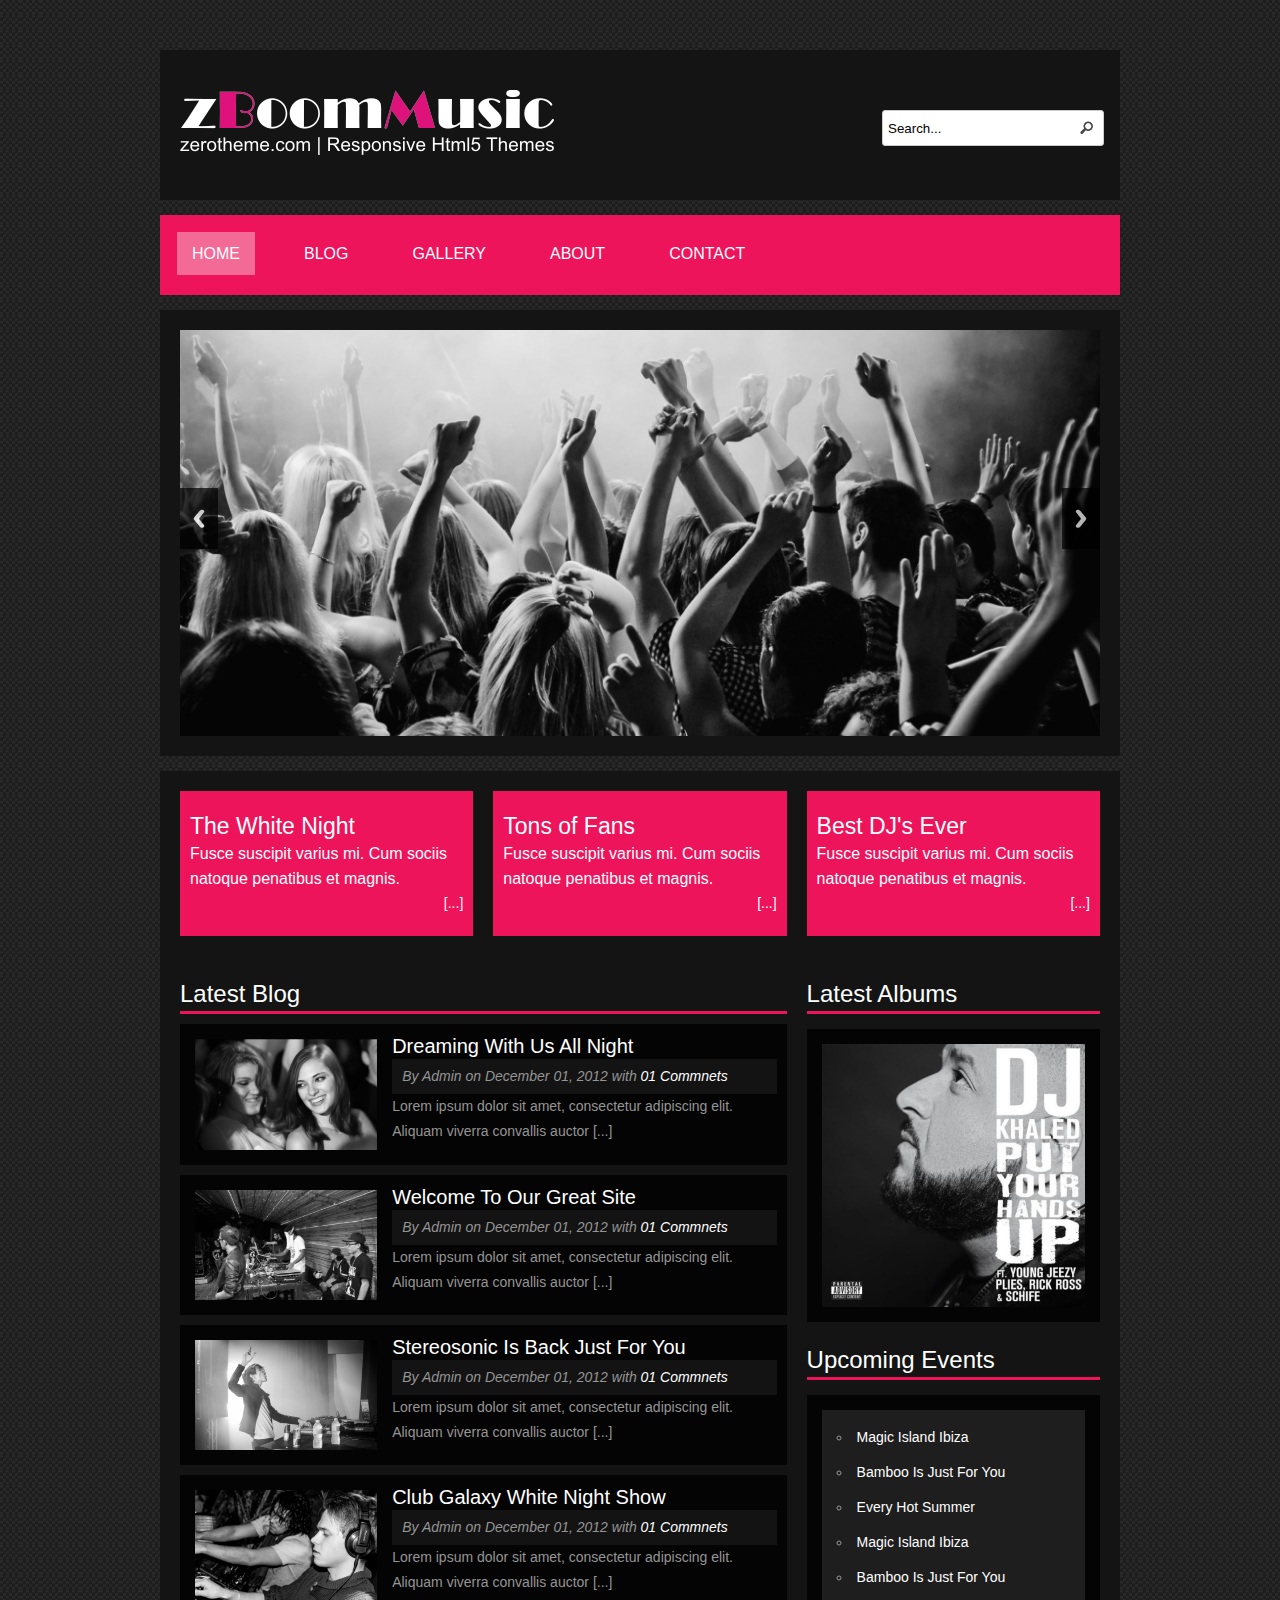
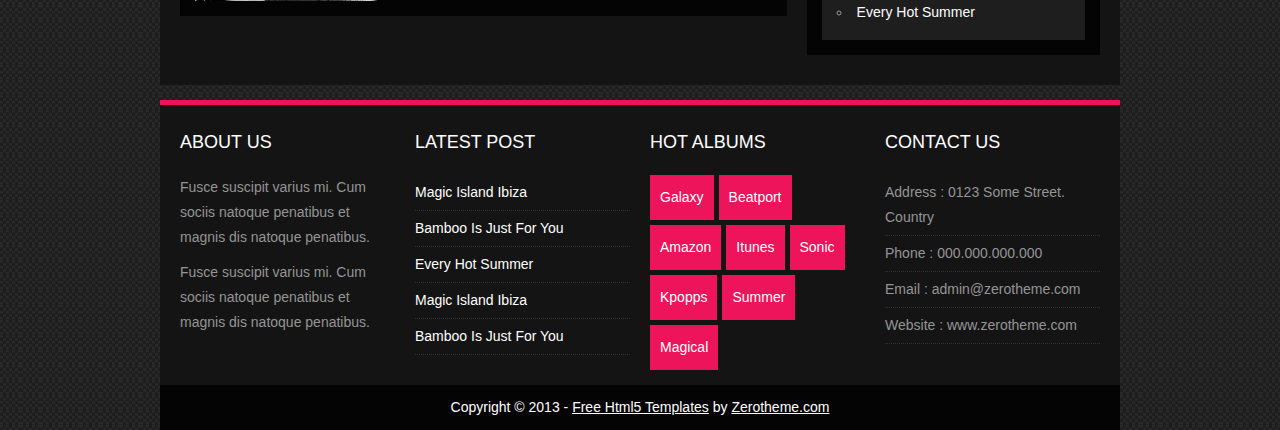
<file: wp-content/themes/zboom/index.html>
﻿<!DOCTYPE html>
<!--[if lt IE 7 ]><html class="ie ie6" lang="en"> <![endif]-->
<!--[if IE 7 ]><html class="ie ie7" lang="en"> <![endif]-->
<!--[if IE 8 ]><html class="ie ie8" lang="en"> <![endif]-->
<!--[if (gte IE 9)|!(IE)]><!--><html lang="en"> <!--<![endif]-->
<head>

    <!-- Basic Page Needs
  ================================================== -->
	<meta charset="utf-8">
	<title>zBoomMusic Free Html5 Responsive Template</title>
	<meta name="description" content="Free Html5 Templates and Free Responsive Themes Designed by Kimmy | zerotheme.com">
	<meta name="author" content="www.zerotheme.com">
	
    <!-- Mobile Specific Metas
  ================================================== -->
	<meta name="viewport" content="width=device-width, initial-scale=1, maximum-scale=1">
    
    <!-- CSS
  ================================================== -->
  	<link rel="stylesheet" href="css/zerogrid.css">
	<link rel="stylesheet" href="css/style.css">
    <link rel="stylesheet" href="css/responsive.css">
	<link rel="stylesheet" href="css/responsiveslides.css" />
	
	<!--[if lt IE 8]>
       <div style=' clear: both; text-align:center; position: relative;'>
         <a href="http://windows.microsoft.com/en-US/internet-explorer/products/ie/home?ocid=ie6_countdown_bannercode">
           <img src="http://storage.ie6countdown.com/assets/100/images/banners/warning_bar_0000_us.jpg" border="0" height="42" width="820" alt="You are using an outdated browser. For a faster, safer browsing experience, upgrade for free today." />
        </a>
      </div>
    <![endif]-->
    <!--[if lt IE 9]>
		<script src="js/html5.js"></script>
		<script src="js/css3-mediaqueries.js"></script>
	<![endif]-->
	
	<link href='./images/favicon.ico' rel='icon' type='image/x-icon'/>
	<script src="js/jquery.min.js"></script>
	<script src="js/responsiveslides.js"></script>
	<script>
		$(function () {
		  $("#slider").responsiveSlides({
			auto: true,
			pager: false,
			nav: true,
			speed: 500,
			maxwidth: 962,
			namespace: "centered-btns"
		  });
		});
	</script>
</head>
<body>
<!--------------Header--------------->
<header>
	<div class="wrap-header zerogrid">
		<div id="logo"><a href="#"><img src="./images/logo.png"/></a></div>
		
		<div id="search">
			<div class="button-search"></div>
			<input type="text" value="Search..." onfocus="if (this.value == &#39;Search...&#39;) {this.value = &#39;&#39;;}" onblur="if (this.value == &#39;&#39;) {this.value = &#39;Search...&#39;;}">
		</div>
	</div>
</header>

<nav>
	<div class="wrap-nav zerogrid">
		<div class="menu">
			<ul>
				<li class="current"><a href="index.html">Home</a></li>
				<li><a href="blog.html">Blog</a></li>
				<li><a href="gallery.html">Gallery</a></li>
				<li><a href="single.html">About</a></li>
				<li><a href="contact.html">Contact</a></li>
			</ul>
		</div>
		
		<div class="minimenu"><div>MENU</div>
			<select onchange="location=this.value">
				<option></option>
				<option value="index.html">Home</option>
				<option value="blog.html">Blog</option>
				<option value="gallery.html">Gallery</option>
				<option value="single.html">About</option>
				<option value="contact.html">Contact</option>
			</select>
		</div>		
	</div>
</nav>

<div class="featured">
	<div class="wrap-featured zerogrid">
		<div class="slider">
			<div class="rslides_container">
				<ul class="rslides" id="slider">
					<li><img src="images/slide1.png"/></li>
					<li><img src="images/slide2.png"/></li>
					<li><img src="images/slide3.png"/></li>
				</ul>
			</div>
		</div>
	</div>
</div>

<!--------------Content--------------->
<section id="content">
	<div class="wrap-content zerogrid">
		<div class="row block01">
			<div class="col-1-3">
				<div class="wrap-col box">
					<h2>The White Night</h2>
					<p>Fusce suscipit varius mi. Cum sociis natoque penatibus et magnis.</p>
					<div class="more"><a href="#">[...]</a></div>
				</div>
			</div>
			<div class="col-1-3">
				<div class="wrap-col box">
					<h2>Tons of Fans</h2>
					<p>Fusce suscipit varius mi. Cum sociis natoque penatibus et magnis.</p>
					<div class="more"><a href="#">[...]</a></div>
				</div>
			</div>
			<div class="col-1-3">
				<div class="wrap-col box">
					<h2>Best DJ's Ever</h2>
					<p>Fusce suscipit varius mi. Cum sociis natoque penatibus et magnis.</p>
					<div class="more"><a href="#">[...]</a></div>
				</div>
			</div>
		</div>
		<div class="row block02">
			<div class="col-2-3">
				<div class="wrap-col">
					<div class="heading"><h2>Latest Blog</h2></div>
					<article class="row">
						<div class="col-1-3">
							<div class="wrap-col">
								<img src="images/img1.png"/>
							</div>
						</div>
						<div class="col-2-3">
							<div class="wrap-col">
								<h2><a href="#">Dreaming With Us All Night</a></h2>
								<div class="info">By Admin on December 01, 2012 with <a href="#">01 Commnets</a></div>
								<p>Lorem ipsum dolor sit amet, consectetur adipiscing elit. Aliquam viverra convallis auctor [...]</p>
							</div>
						</div>
					</article>
					<article class="row">
						<div class="col-1-3">
							<div class="wrap-col">
								<img src="images/img2.png"/>
							</div>
						</div>
						<div class="col-2-3">
							<div class="wrap-col">
								<h2><a href="#">Welcome To Our Great Site</a></h2>
								<div class="info">By Admin on December 01, 2012 with <a href="#">01 Commnets</a></div>
								<p>Lorem ipsum dolor sit amet, consectetur adipiscing elit. Aliquam viverra convallis auctor [...]</p>
							</div>
						</div>
					</article>
					<article class="row">
						<div class="col-1-3">
							<div class="wrap-col">
								<img src="images/img3.png"/>
							</div>
						</div>
						<div class="col-2-3">
							<div class="wrap-col">
								<h2><a href="#">Stereosonic Is Back Just For You</a></h2>
								<div class="info">By Admin on December 01, 2012 with <a href="#">01 Commnets</a></div>
								<p>Lorem ipsum dolor sit amet, consectetur adipiscing elit. Aliquam viverra convallis auctor [...]</p>
							</div>
						</div>
					</article>
					<article class="row">
						<div class="col-1-3">
							<div class="wrap-col">
								<img src="images/img4.png"/>
							</div>
						</div>
						<div class="col-2-3">
							<div class="wrap-col">
								<h2><a href="#">Club Galaxy White Night Show</a></h2>
								<div class="info">By Admin on December 01, 2012 with <a href="#">01 Commnets</a></div>
								<p>Lorem ipsum dolor sit amet, consectetur adipiscing elit. Aliquam viverra convallis auctor [...]</p>
							</div>
						</div>
					</article>
				</div>
			</div>
			<div class="col-1-3">
				<div class="wrap-col">
					<div class="box">
						<div class="heading"><h2>Latest Albums</h2></div>
						<div class="content">
							<img src="images/albums.png"/>
						</div>
					</div>
					<div class="box">
						<div class="heading"><h2>Upcoming Events</h2></div>
						<div class="content">
							<div class="list">
								<ul>
									<li><a href="#">Magic Island Ibiza</a></li>
									<li><a href="#">Bamboo Is Just For You</a></li>
									<li><a href="#">Every Hot Summer</a></li>
									<li><a href="#">Magic Island Ibiza</a></li>
									<li><a href="#">Bamboo Is Just For You</a></li>
									<li><a href="#">Every Hot Summer</a></li>
								</ul>
							</div>
						</div>
					</div>
				</div>
			</div>
		</div>
	</div>
</section>
<!--------------Footer--------------->
<footer>
	<div class="wrap-footer zerogrid">
		<div class="row block09">
			<div class="col-1-4">
				<div class="wrap-col">
					<div class="box">
						<div class="heading"><h2>About Us</h2></div>
						<div class="content">
							<p>Fusce suscipit varius mi. Cum sociis natoque penatibus et magnis dis natoque penatibus.</p>
							<p>Fusce suscipit varius mi. Cum sociis natoque penatibus et magnis dis natoque penatibus.</p>
						</div>
					</div>
				</div>
			</div>
			<div class="col-1-4">
				<div class="wrap-col">
					<div class="box">
						<div class="heading"><h2>Latest Post</h2></div>
						<div class="content">
							<ul>
								<li><a href="#">Magic Island Ibiza</a></li>
								<li><a href="#">Bamboo Is Just For You</a></li>
								<li><a href="#">Every Hot Summer</a></li>
								<li><a href="#">Magic Island Ibiza</a></li>
								<li><a href="#">Bamboo Is Just For You</a></li>
							</ul>
						</div>
					</div>
				</div>
			</div>
			<div class="col-1-4">
				<div class="wrap-col">
					<div class="box">
						<div class="heading"><h2>Hot Albums</h2></div>
						<div class="content">
							<div class="tag">
								<a href="#">Galaxy</a><a href="#">Beatport</a><a href="#">Amazon</a><a href="#">Itunes</a><a href="#">Sonic</a><a href="#">Kpopps</a><a href="#">Summer</a><a href="#">Magical</a>
							</div>
						</div>
					</div>
				</div>
			</div>
			<div class="col-1-4">
				<div class="wrap-col">
					<div class="box">
						<div class="heading"><h2>Contact Us</h2></div>
						<div class="content">
							<ul>
								<li>Address : 0123 Some Street. Country</li>
								<li>Phone : 000.000.000.000</li>
								<li>Email : admin@zerotheme.com</li>
								<li>Website : www.zerotheme.com</li>
							</ul>
						</div>
					</div>
				</div>
			</div>
		</div>
		
		<div class="row copyright">
			<p>Copyright © 2013 - <a href="http://www.zerotheme.com/432/free-responsive-html5-css3-website-templates.html" target="_blank">Free Html5 Templates</a> by <a href="http://www.zerotheme.com" target="_blank">Zerotheme.com</a></p>
		</div>
	</div>
</footer>

</body></html>
</file>
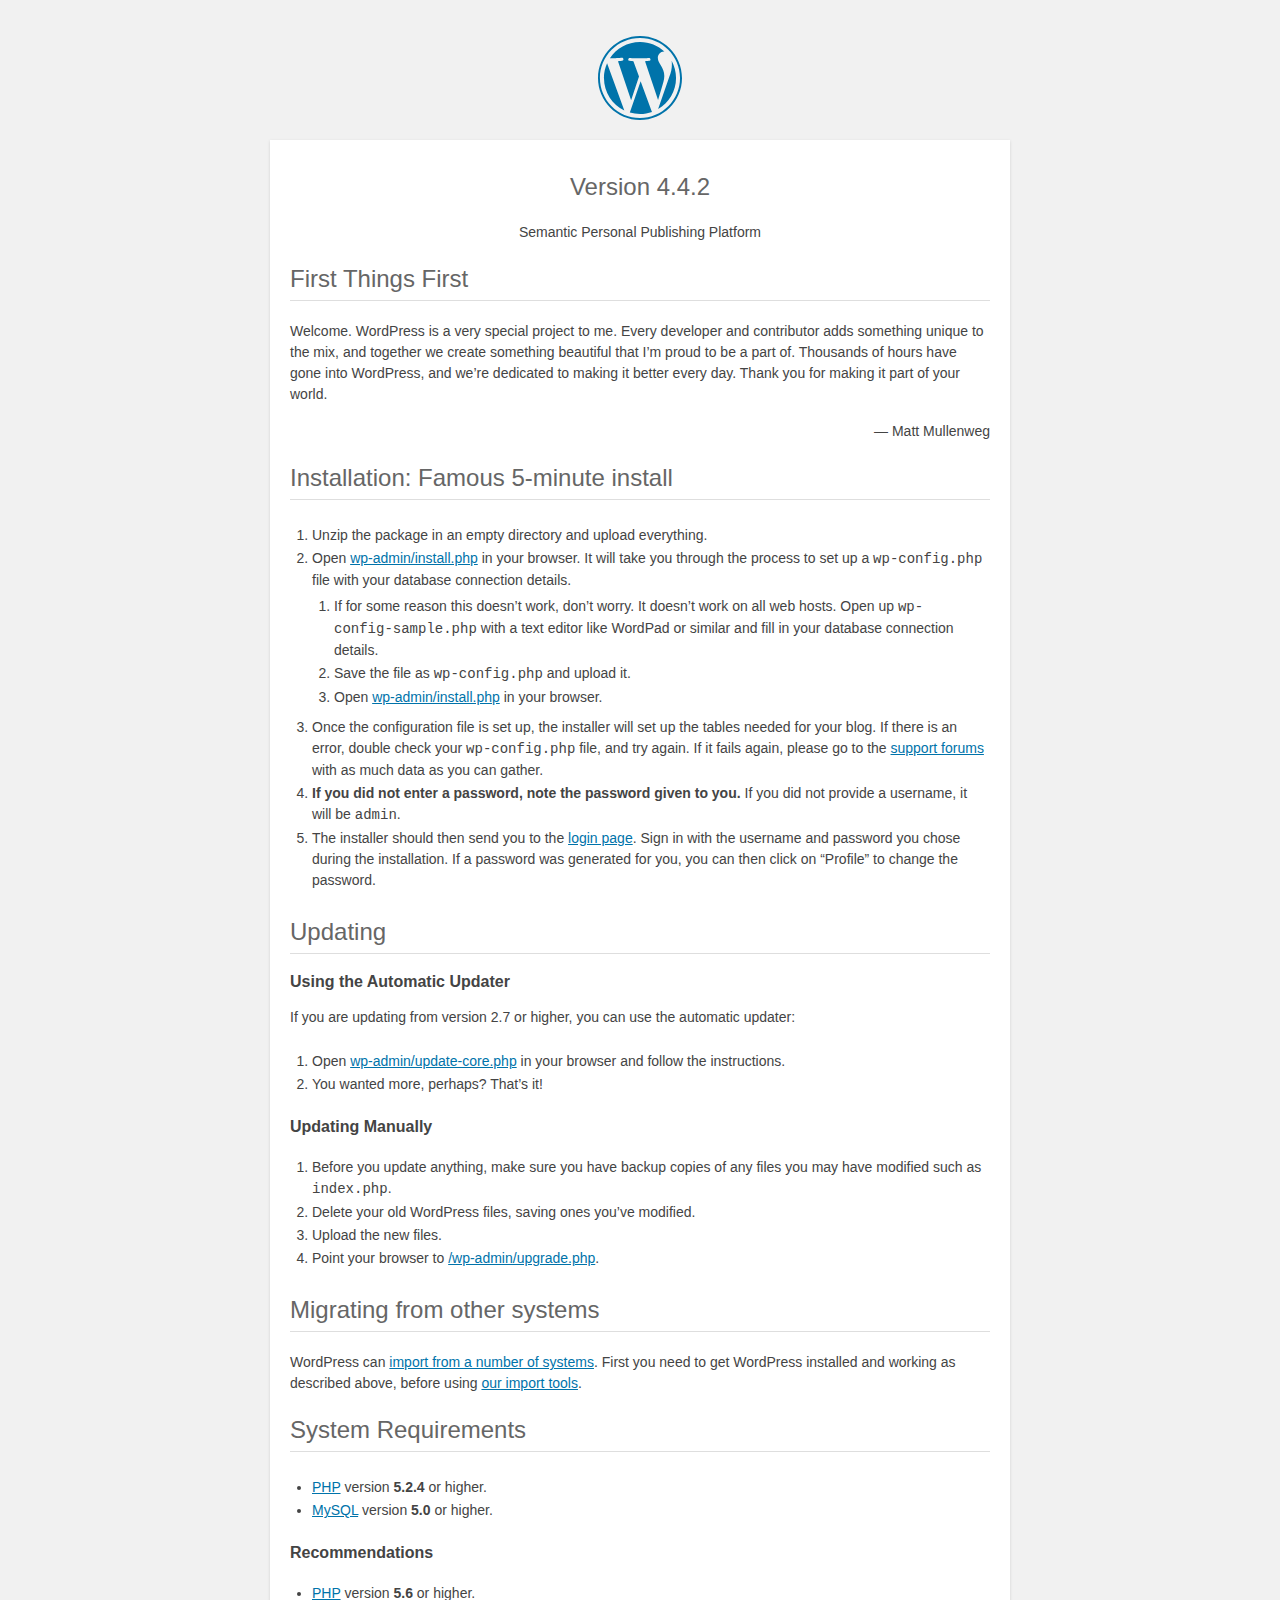
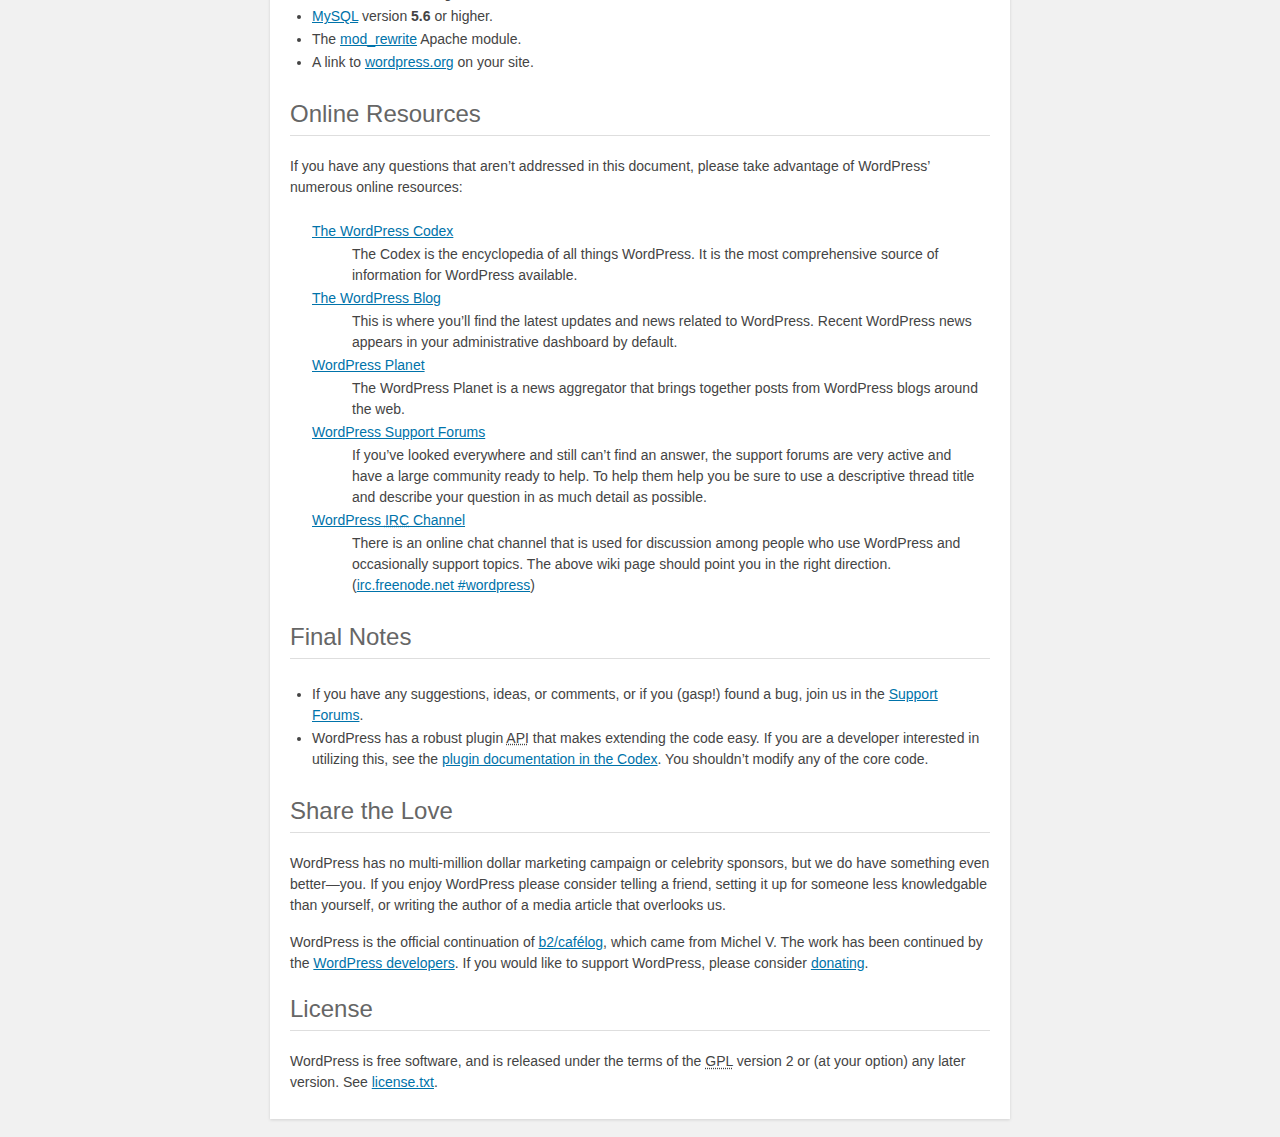
<file: readme.html>
<!DOCTYPE html>
<html>
<head>
	<meta name="viewport" content="width=device-width" />
	<meta http-equiv="Content-Type" content="text/html; charset=utf-8" />
	<title>WordPress &#8250; ReadMe</title>
	<link rel="stylesheet" href="wp-admin/css/install.css?ver=20100228" type="text/css" />
</head>
<body>
<h1 id="logo">
	<a href="https://wordpress.org/"><img alt="WordPress" src="wp-admin/images/wordpress-logo.png" /></a>
	<br /> Version 4.4.2
</h1>
<p style="text-align: center">Semantic Personal Publishing Platform</p>

<h2>First Things First</h2>
<p>Welcome. WordPress is a very special project to me. Every developer and contributor adds something unique to the mix, and together we create something beautiful that I&#8217;m proud to be a part of. Thousands of hours have gone into WordPress, and we&#8217;re dedicated to making it better every day. Thank you for making it part of your world.</p>
<p style="text-align: right">&#8212; Matt Mullenweg</p>

<h2>Installation: Famous 5-minute install</h2>
<ol>
	<li>Unzip the package in an empty directory and upload everything.</li>
	<li>Open <span class="file"><a href="wp-admin/install.php">wp-admin/install.php</a></span> in your browser. It will take you through the process to set up a <code>wp-config.php</code> file with your database connection details.
		<ol>
			<li>If for some reason this doesn&#8217;t work, don&#8217;t worry. It doesn&#8217;t work on all web hosts. Open up <code>wp-config-sample.php</code> with a text editor like WordPad or similar and fill in your database connection details.</li>
			<li>Save the file as <code>wp-config.php</code> and upload it.</li>
			<li>Open <span class="file"><a href="wp-admin/install.php">wp-admin/install.php</a></span> in your browser.</li>
		</ol>
	</li>
	<li>Once the configuration file is set up, the installer will set up the tables needed for your blog. If there is an error, double check your <code>wp-config.php</code> file, and try again. If it fails again, please go to the <a href="https://wordpress.org/support/" title="WordPress support">support forums</a> with as much data as you can gather.</li>
	<li><strong>If you did not enter a password, note the password given to you.</strong> If you did not provide a username, it will be <code>admin</code>.</li>
	<li>The installer should then send you to the <a href="wp-login.php">login page</a>. Sign in with the username and password you chose during the installation. If a password was generated for you, you can then click on &#8220;Profile&#8221; to change the password.</li>
</ol>

<h2>Updating</h2>
<h3>Using the Automatic Updater</h3>
<p>If you are updating from version 2.7 or higher, you can use the automatic updater:</p>
<ol>
	<li>Open <span class="file"><a href="wp-admin/update-core.php">wp-admin/update-core.php</a></span> in your browser and follow the instructions.</li>
	<li>You wanted more, perhaps? That&#8217;s it!</li>
</ol>

<h3>Updating Manually</h3>
<ol>
	<li>Before you update anything, make sure you have backup copies of any files you may have modified such as <code>index.php</code>.</li>
	<li>Delete your old WordPress files, saving ones you&#8217;ve modified.</li>
	<li>Upload the new files.</li>
	<li>Point your browser to <span class="file"><a href="wp-admin/upgrade.php">/wp-admin/upgrade.php</a>.</span></li>
</ol>

<h2>Migrating from other systems</h2>
<p>WordPress can <a href="https://codex.wordpress.org/Importing_Content">import from a number of systems</a>. First you need to get WordPress installed and working as described above, before using <a href="wp-admin/import.php" title="Import to WordPress">our import tools</a>.</p>

<h2>System Requirements</h2>
<ul>
	<li><a href="http://php.net/">PHP</a> version <strong>5.2.4</strong> or higher.</li>
	<li><a href="http://www.mysql.com/">MySQL</a> version <strong>5.0</strong> or higher.</li>
</ul>

<h3>Recommendations</h3>
<ul>
	<li><a href="http://php.net/">PHP</a> version <strong>5.6</strong> or higher.</li>
	<li><a href="http://www.mysql.com/">MySQL</a> version <strong>5.6</strong> or higher.</li>
	<li>The <a href="http://httpd.apache.org/docs/2.2/mod/mod_rewrite.html">mod_rewrite</a> Apache module.</li>
	<li>A link to <a href="https://wordpress.org/">wordpress.org</a> on your site.</li>
</ul>

<h2>Online Resources</h2>
<p>If you have any questions that aren&#8217;t addressed in this document, please take advantage of WordPress&#8217; numerous online resources:</p>
<dl>
	<dt><a href="https://codex.wordpress.org/">The WordPress Codex</a></dt>
		<dd>The Codex is the encyclopedia of all things WordPress. It is the most comprehensive source of information for WordPress available.</dd>
	<dt><a href="https://wordpress.org/news/">The WordPress Blog</a></dt>
		<dd>This is where you&#8217;ll find the latest updates and news related to WordPress. Recent WordPress news appears in your administrative dashboard by default.</dd>
	<dt><a href="https://planet.wordpress.org/">WordPress Planet</a></dt>
		<dd>The WordPress Planet is a news aggregator that brings together posts from WordPress blogs around the web.</dd>
	<dt><a href="https://wordpress.org/support/">WordPress Support Forums</a></dt>
		<dd>If you&#8217;ve looked everywhere and still can&#8217;t find an answer, the support forums are very active and have a large community ready to help. To help them help you be sure to use a descriptive thread title and describe your question in as much detail as possible.</dd>
	<dt><a href="https://codex.wordpress.org/IRC">WordPress <abbr title="Internet Relay Chat">IRC</abbr> Channel</a></dt>
		<dd>There is an online chat channel that is used for discussion among people who use WordPress and occasionally support topics. The above wiki page should point you in the right direction. (<a href="irc://irc.freenode.net/wordpress">irc.freenode.net #wordpress</a>)</dd>
</dl>

<h2>Final Notes</h2>
<ul>
	<li>If you have any suggestions, ideas, or comments, or if you (gasp!) found a bug, join us in the <a href="https://wordpress.org/support/">Support Forums</a>.</li>
	<li>WordPress has a robust plugin <abbr title="application programming interface">API</abbr> that makes extending the code easy. If you are a developer interested in utilizing this, see the <a href="https://codex.wordpress.org/Plugin_API" title="WordPress plugin API">plugin documentation in the Codex</a>. You shouldn&#8217;t modify any of the core code.</li>
</ul>

<h2>Share the Love</h2>
<p>WordPress has no multi-million dollar marketing campaign or celebrity sponsors, but we do have something even better&#8212;you. If you enjoy WordPress please consider telling a friend, setting it up for someone less knowledgable than yourself, or writing the author of a media article that overlooks us.</p>

<p>WordPress is the official continuation of <a href="http://cafelog.com/">b2/caf&#233;log</a>, which came from Michel V. The work has been continued by the <a href="https://wordpress.org/about/">WordPress developers</a>. If you would like to support WordPress, please consider <a href="https://wordpress.org/donate/" title="Donate to WordPress">donating</a>.</p>

<h2>License</h2>
<p>WordPress is free software, and is released under the terms of the <abbr title="GNU General Public License">GPL</abbr> version 2 or (at your option) any later version. See <a href="license.txt">license.txt</a>.</p>

</body>
</html>
</file>
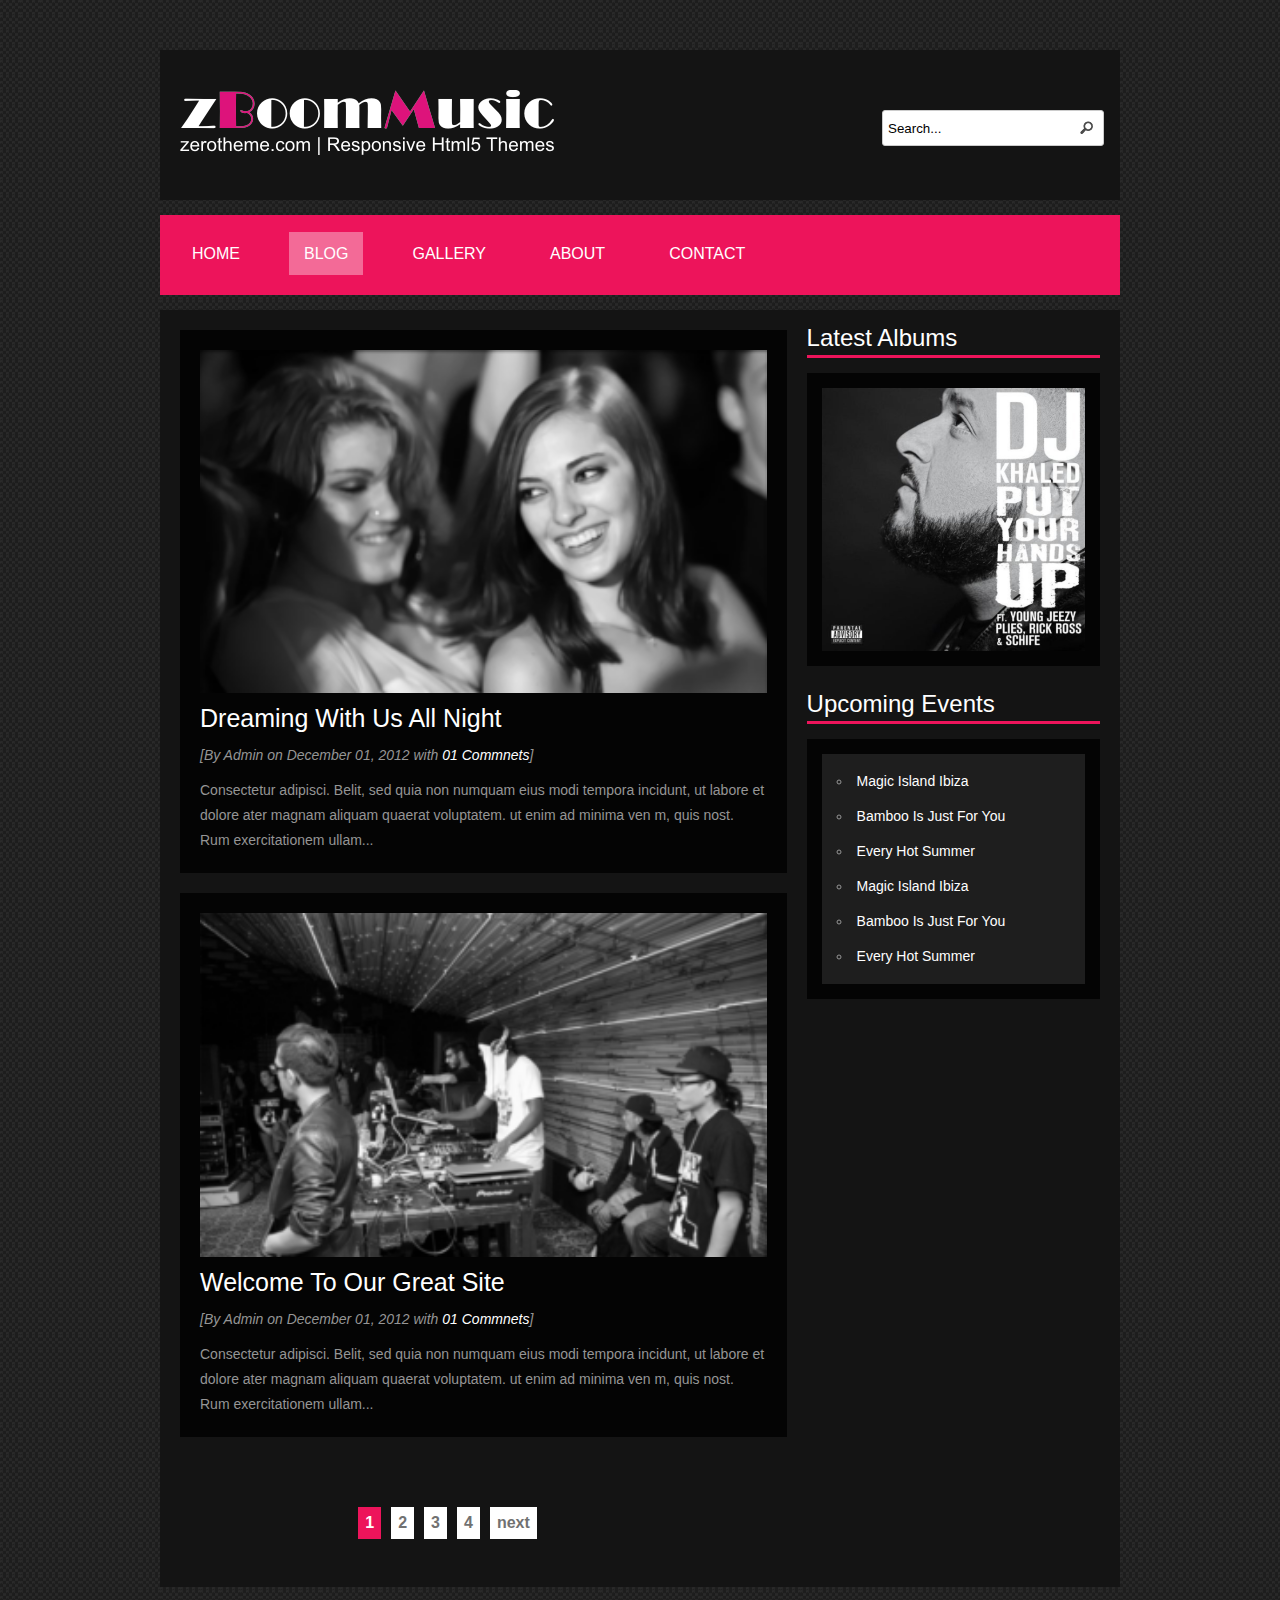
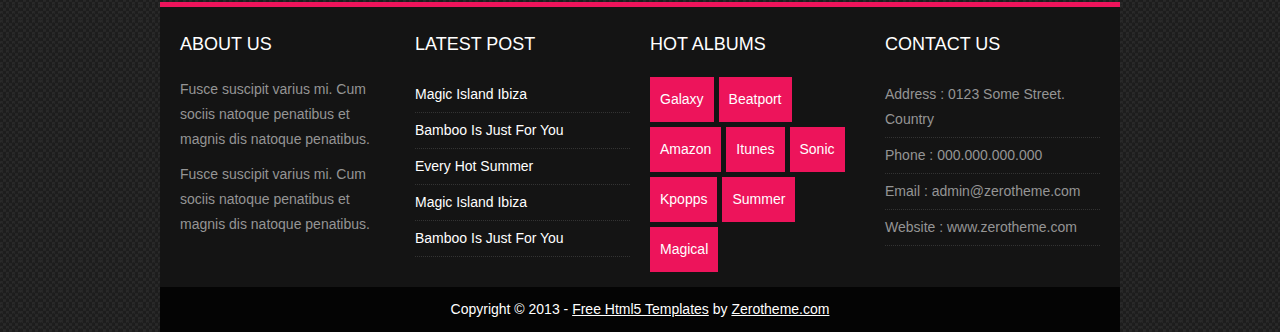
<file: wp-content/themes/zboom/blog.html>
﻿<!DOCTYPE html>
<!--[if lt IE 7 ]><html class="ie ie6" lang="en"> <![endif]-->
<!--[if IE 7 ]><html class="ie ie7" lang="en"> <![endif]-->
<!--[if IE 8 ]><html class="ie ie8" lang="en"> <![endif]-->
<!--[if (gte IE 9)|!(IE)]><!--><html lang="en"> <!--<![endif]-->
<head>

    <!-- Basic Page Needs
  ================================================== -->
	<meta charset="utf-8">
	<title>zBoomMusic Free Html5 Responsive Template</title>
	<meta name="description" content="Free Html5 Templates and Free Responsive Themes Designed by Kimmy | zerotheme.com">
	<meta name="author" content="www.zerotheme.com">
	
    <!-- Mobile Specific Metas
  ================================================== -->
	<meta name="viewport" content="width=device-width, initial-scale=1, maximum-scale=1">
    
    <!-- CSS
  ================================================== -->
  	<link rel="stylesheet" href="css/zerogrid.css">
	<link rel="stylesheet" href="css/style.css">
    <link rel="stylesheet" href="css/responsive.css">
	<link rel="stylesheet" href="css/responsiveslides.css" />
	
	<!--[if lt IE 8]>
       <div style=' clear: both; text-align:center; position: relative;'>
         <a href="http://windows.microsoft.com/en-US/internet-explorer/products/ie/home?ocid=ie6_countdown_bannercode">
           <img src="http://storage.ie6countdown.com/assets/100/images/banners/warning_bar_0000_us.jpg" border="0" height="42" width="820" alt="You are using an outdated browser. For a faster, safer browsing experience, upgrade for free today." />
        </a>
      </div>
    <![endif]-->
    <!--[if lt IE 9]>
		<script src="js/html5.js"></script>
		<script src="js/css3-mediaqueries.js"></script>
	<![endif]-->
	
	<link href='./images/favicon.ico' rel='icon' type='image/x-icon'/>
	<script src="js/jquery.min.js"></script>
	<script src="js/responsiveslides.js"></script>
	<script>
		$(function () {
		  $("#slider").responsiveSlides({
			auto: true,
			pager: false,
			nav: true,
			speed: 500,
			maxwidth: 962,
			namespace: "centered-btns"
		  });
		});
	</script>
</head>
<body>
<!--------------Header--------------->
<header>
	<div class="wrap-header zerogrid">
		<div id="logo"><a href="#"><img src="./images/logo.png"/></a></div>
		
		<div id="search">
			<div class="button-search"></div>
			<input type="text" value="Search..." onfocus="if (this.value == &#39;Search...&#39;) {this.value = &#39;&#39;;}" onblur="if (this.value == &#39;&#39;) {this.value = &#39;Search...&#39;;}">
		</div>
	</div>
</header>

<nav>
	<div class="wrap-nav zerogrid">
		<div class="menu">
			<ul>
				<li><a href="index.html">Home</a></li>
				<li class="current"><a href="blog.html">Blog</a></li>
				<li><a href="gallery.html">Gallery</a></li>
				<li><a href="single.html">About</a></li>
				<li><a href="contact.html">Contact</a></li>
			</ul>
		</div>
		
		<div class="minimenu"><div>MENU</div>
			<select onchange="location=this.value">
				<option></option>
				<option value="index.html">Home</option>
				<option value="blog.html">Blog</option>
				<option value="gallery.html">Gallery</option>
				<option value="single.html">About</option>
				<option value="contact.html">Contact</option>
			</select>
		</div>		
	</div>
</nav>

<!--------------Content--------------->
<section id="content">
	<div class="wrap-content zerogrid">
		<div class="row block03">
			<div class="col-2-3">
				<div class="wrap-col">
					<article>
						<img src="images/img1.png"/>
						<h2><a href="#">Dreaming With Us All Night</a></h2>
						<div class="info">[By Admin on December 01, 2012 with <a href="#">01 Commnets</a>]</div>
						<p>Consectetur adipisci. Belit, sed quia non numquam eius modi tempora incidunt, ut labore et dolore ater magnam aliquam quaerat voluptatem. ut enim ad minima ven m, quis nost. Rum exercitationem ullam...</p>
					</article>
					<article>
						<img src="images/img2.png"/>
						<h2><a href="#">Welcome To Our Great Site</a></h2>
						<div class="info">[By Admin on December 01, 2012 with <a href="#">01 Commnets</a>]</div>
						<p>Consectetur adipisci. Belit, sed quia non numquam eius modi tempora incidunt, ut labore et dolore ater magnam aliquam quaerat voluptatem. ut enim ad minima ven m, quis nost. Rum exercitationem ullam...</p>
					</article>
					<ul id="pagi">
						<li><a class="current" href="#">1</a></li>
						<li><a href="#">2</a></li>
						<li><a href="#">3</a></li>
						<li><a href="#">4</a></li>
						<li><a href="#">next</a></li>
					</ul>
				</div>
			</div>
			<div class="col-1-3">
				<div class="wrap-col">
					<div class="box">
						<div class="heading"><h2>Latest Albums</h2></div>
						<div class="content">
							<img src="images/albums.png"/>
						</div>
					</div>
					<div class="box">
						<div class="heading"><h2>Upcoming Events</h2></div>
						<div class="content">
							<div class="list">
								<ul>
									<li><a href="#">Magic Island Ibiza</a></li>
									<li><a href="#">Bamboo Is Just For You</a></li>
									<li><a href="#">Every Hot Summer</a></li>
									<li><a href="#">Magic Island Ibiza</a></li>
									<li><a href="#">Bamboo Is Just For You</a></li>
									<li><a href="#">Every Hot Summer</a></li>
								</ul>
							</div>
						</div>
					</div>
				</div>
			</div>
		</div>
	</div>
</section>
<!--------------Footer--------------->
<footer>
	<div class="wrap-footer zerogrid">
		<div class="row block09">
			<div class="col-1-4">
				<div class="wrap-col">
					<div class="box">
						<div class="heading"><h2>About Us</h2></div>
						<div class="content">
							<p>Fusce suscipit varius mi. Cum sociis natoque penatibus et magnis dis natoque penatibus.</p>
							<p>Fusce suscipit varius mi. Cum sociis natoque penatibus et magnis dis natoque penatibus.</p>
						</div>
					</div>
				</div>
			</div>
			<div class="col-1-4">
				<div class="wrap-col">
					<div class="box">
						<div class="heading"><h2>Latest Post</h2></div>
						<div class="content">
							<ul>
								<li><a href="#">Magic Island Ibiza</a></li>
								<li><a href="#">Bamboo Is Just For You</a></li>
								<li><a href="#">Every Hot Summer</a></li>
								<li><a href="#">Magic Island Ibiza</a></li>
								<li><a href="#">Bamboo Is Just For You</a></li>
							</ul>
						</div>
					</div>
				</div>
			</div>
			<div class="col-1-4">
				<div class="wrap-col">
					<div class="box">
						<div class="heading"><h2>Hot Albums</h2></div>
						<div class="content">
							<div class="tag">
								<a href="#">Galaxy</a><a href="#">Beatport</a><a href="#">Amazon</a><a href="#">Itunes</a><a href="#">Sonic</a><a href="#">Kpopps</a><a href="#">Summer</a><a href="#">Magical</a>
							</div>
						</div>
					</div>
				</div>
			</div>
			<div class="col-1-4">
				<div class="wrap-col">
					<div class="box">
						<div class="heading"><h2>Contact Us</h2></div>
						<div class="content">
							<ul>
								<li>Address : 0123 Some Street. Country</li>
								<li>Phone : 000.000.000.000</li>
								<li>Email : admin@zerotheme.com</li>
								<li>Website : www.zerotheme.com</li>
							</ul>
						</div>
					</div>
				</div>
			</div>
		</div>
		
		<div class="row copyright">
			<p>Copyright © 2013 - <a href="http://www.zerotheme.com/432/free-responsive-html5-css3-website-templates.html" target="_blank">Free Html5 Templates</a> by <a href="http://www.zerotheme.com" target="_blank">Zerotheme.com</a></p>
		</div>
	</div>
</footer>

</body></html>
</file>
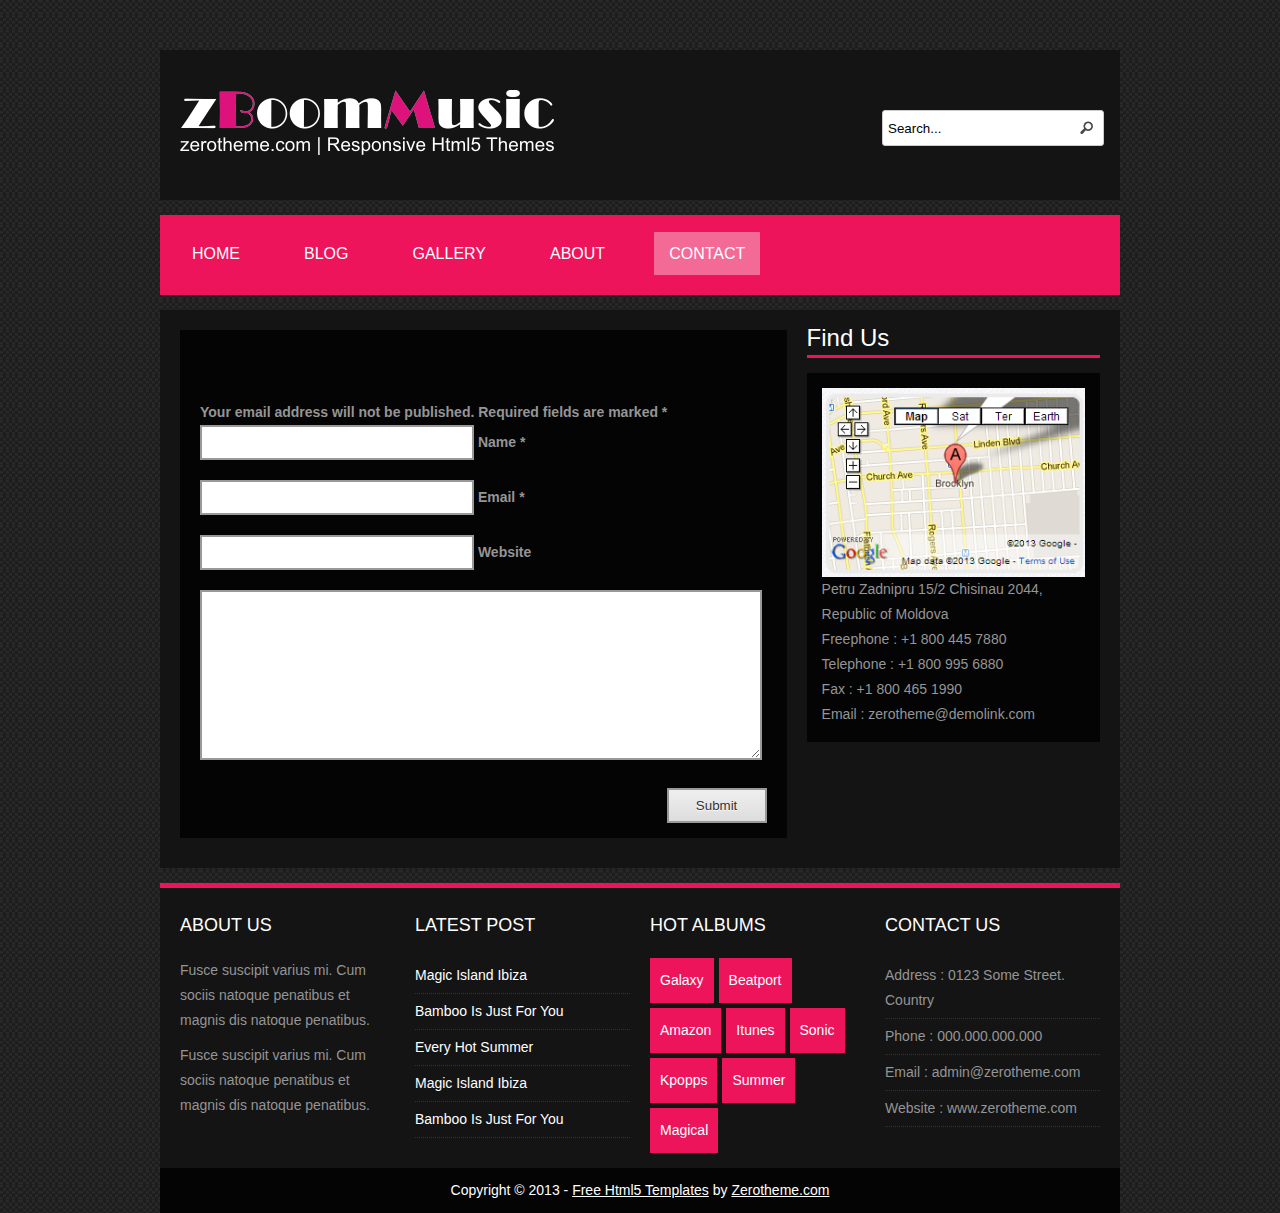
<file: wp-content/themes/zboom/contact.html>
﻿<!DOCTYPE html>
<!--[if lt IE 7 ]><html class="ie ie6" lang="en"> <![endif]-->
<!--[if IE 7 ]><html class="ie ie7" lang="en"> <![endif]-->
<!--[if IE 8 ]><html class="ie ie8" lang="en"> <![endif]-->
<!--[if (gte IE 9)|!(IE)]><!--><html lang="en"> <!--<![endif]-->
<head>

    <!-- Basic Page Needs
  ================================================== -->
	<meta charset="utf-8">
	<title>zBoomMusic Free Html5 Responsive Template</title>
	<meta name="description" content="Free Html5 Templates and Free Responsive Themes Designed by Kimmy | zerotheme.com">
	<meta name="author" content="www.zerotheme.com">
	
    <!-- Mobile Specific Metas
  ================================================== -->
	<meta name="viewport" content="width=device-width, initial-scale=1, maximum-scale=1">
    
    <!-- CSS
  ================================================== -->
  	<link rel="stylesheet" href="css/zerogrid.css">
	<link rel="stylesheet" href="css/style.css">
    <link rel="stylesheet" href="css/responsive.css">
	<link rel="stylesheet" href="css/responsiveslides.css" />
	
	<!--[if lt IE 8]>
       <div style=' clear: both; text-align:center; position: relative;'>
         <a href="http://windows.microsoft.com/en-US/internet-explorer/products/ie/home?ocid=ie6_countdown_bannercode">
           <img src="http://storage.ie6countdown.com/assets/100/images/banners/warning_bar_0000_us.jpg" border="0" height="42" width="820" alt="You are using an outdated browser. For a faster, safer browsing experience, upgrade for free today." />
        </a>
      </div>
    <![endif]-->
    <!--[if lt IE 9]>
		<script src="js/html5.js"></script>
		<script src="js/css3-mediaqueries.js"></script>
	<![endif]-->
	
	<link href='./images/favicon.ico' rel='icon' type='image/x-icon'/>
	<script src="js/jquery.min.js"></script>
	<script src="js/responsiveslides.js"></script>
	<script>
		$(function () {
		  $("#slider").responsiveSlides({
			auto: true,
			pager: false,
			nav: true,
			speed: 500,
			maxwidth: 962,
			namespace: "centered-btns"
		  });
		});
	</script>
</head>
<body>
<!--------------Header--------------->
<header>
	<div class="wrap-header zerogrid">
		<div id="logo"><a href="#"><img src="./images/logo.png"/></a></div>
		
		<div id="search">
			<div class="button-search"></div>
			<input type="text" value="Search..." onfocus="if (this.value == &#39;Search...&#39;) {this.value = &#39;&#39;;}" onblur="if (this.value == &#39;&#39;) {this.value = &#39;Search...&#39;;}">
		</div>
	</div>
</header>

<nav>
	<div class="wrap-nav zerogrid">
		<div class="menu">
			<ul>
				<li><a href="index.html">Home</a></li>
				<li><a href="blog.html">Blog</a></li>
				<li><a href="gallery.html">Gallery</a></li>
				<li><a href="single.html">About</a></li>
				<li class="current"><a href="contact.html">Contact</a></li>
			</ul>
		</div>
		
		<div class="minimenu"><div>MENU</div>
			<select onchange="location=this.value">
				<option></option>
				<option value="index.html">Home</option>
				<option value="blog.html">Blog</option>
				<option value="gallery.html">Gallery</option>
				<option value="single.html">About</option>
				<option value="contact.html">Contact</option>
			</select>
		</div>		
	</div>
</nav>

<!--------------Content--------------->
<section id="content">
	<div class="wrap-content zerogrid">
		<div class="row block03">
			<div class="col-2-3">
				<div class="wrap-col">
					<article>
						<div class="comment">
							Your email address will not be published. Required fields are marked *
							<form>
								<div><input type="text" name="name" id="name"> Name *</div>
								<div><input type="email" name="email" id="email"> Email *</div>
								<div><input type="url" name="website" id="website"> Website</div>
								<div><textarea rows="10" name="comment" id="comment"></textarea></div>
								<div><input type="submit" name="submit" value="Submit"></div>
							</form>
						</div>
					</article>
				</div>
			</div>
			<div class="col-1-3">
				<div class="wrap-col">
					<div class="box">
						<div class="heading"><h2>Find Us</h2></div>
						<div class="content">
							<img src="images/map.png"/>
							<p>Petru Zadnipru 15/2 Chisinau 2044, Republic of Moldova</p>
							<p>Freephone : +1 800 445 7880</p>
							<p>Telephone : +1 800 995 6880</p>
							<p>Fax : +1 800 465 1990</p>
							<p>Email : zerotheme@demolink.com</p>
						</div>
					</div>
				</div>
			</div>
		</div>
	</div>
</section>
<!--------------Footer--------------->
<footer>
	<div class="wrap-footer zerogrid">
		<div class="row block09">
			<div class="col-1-4">
				<div class="wrap-col">
					<div class="box">
						<div class="heading"><h2>About Us</h2></div>
						<div class="content">
							<p>Fusce suscipit varius mi. Cum sociis natoque penatibus et magnis dis natoque penatibus.</p>
							<p>Fusce suscipit varius mi. Cum sociis natoque penatibus et magnis dis natoque penatibus.</p>
						</div>
					</div>
				</div>
			</div>
			<div class="col-1-4">
				<div class="wrap-col">
					<div class="box">
						<div class="heading"><h2>Latest Post</h2></div>
						<div class="content">
							<ul>
								<li><a href="#">Magic Island Ibiza</a></li>
								<li><a href="#">Bamboo Is Just For You</a></li>
								<li><a href="#">Every Hot Summer</a></li>
								<li><a href="#">Magic Island Ibiza</a></li>
								<li><a href="#">Bamboo Is Just For You</a></li>
							</ul>
						</div>
					</div>
				</div>
			</div>
			<div class="col-1-4">
				<div class="wrap-col">
					<div class="box">
						<div class="heading"><h2>Hot Albums</h2></div>
						<div class="content">
							<div class="tag">
								<a href="#">Galaxy</a><a href="#">Beatport</a><a href="#">Amazon</a><a href="#">Itunes</a><a href="#">Sonic</a><a href="#">Kpopps</a><a href="#">Summer</a><a href="#">Magical</a>
							</div>
						</div>
					</div>
				</div>
			</div>
			<div class="col-1-4">
				<div class="wrap-col">
					<div class="box">
						<div class="heading"><h2>Contact Us</h2></div>
						<div class="content">
							<ul>
								<li>Address : 0123 Some Street. Country</li>
								<li>Phone : 000.000.000.000</li>
								<li>Email : admin@zerotheme.com</li>
								<li>Website : www.zerotheme.com</li>
							</ul>
						</div>
					</div>
				</div>
			</div>
		</div>
		
		<div class="row copyright">
			<p>Copyright © 2013 - <a href="http://www.zerotheme.com/432/free-responsive-html5-css3-website-templates.html" target="_blank">Free Html5 Templates</a> by <a href="http://www.zerotheme.com" target="_blank">Zerotheme.com</a></p>
		</div>
	</div>
</footer>

</body></html>
</file>
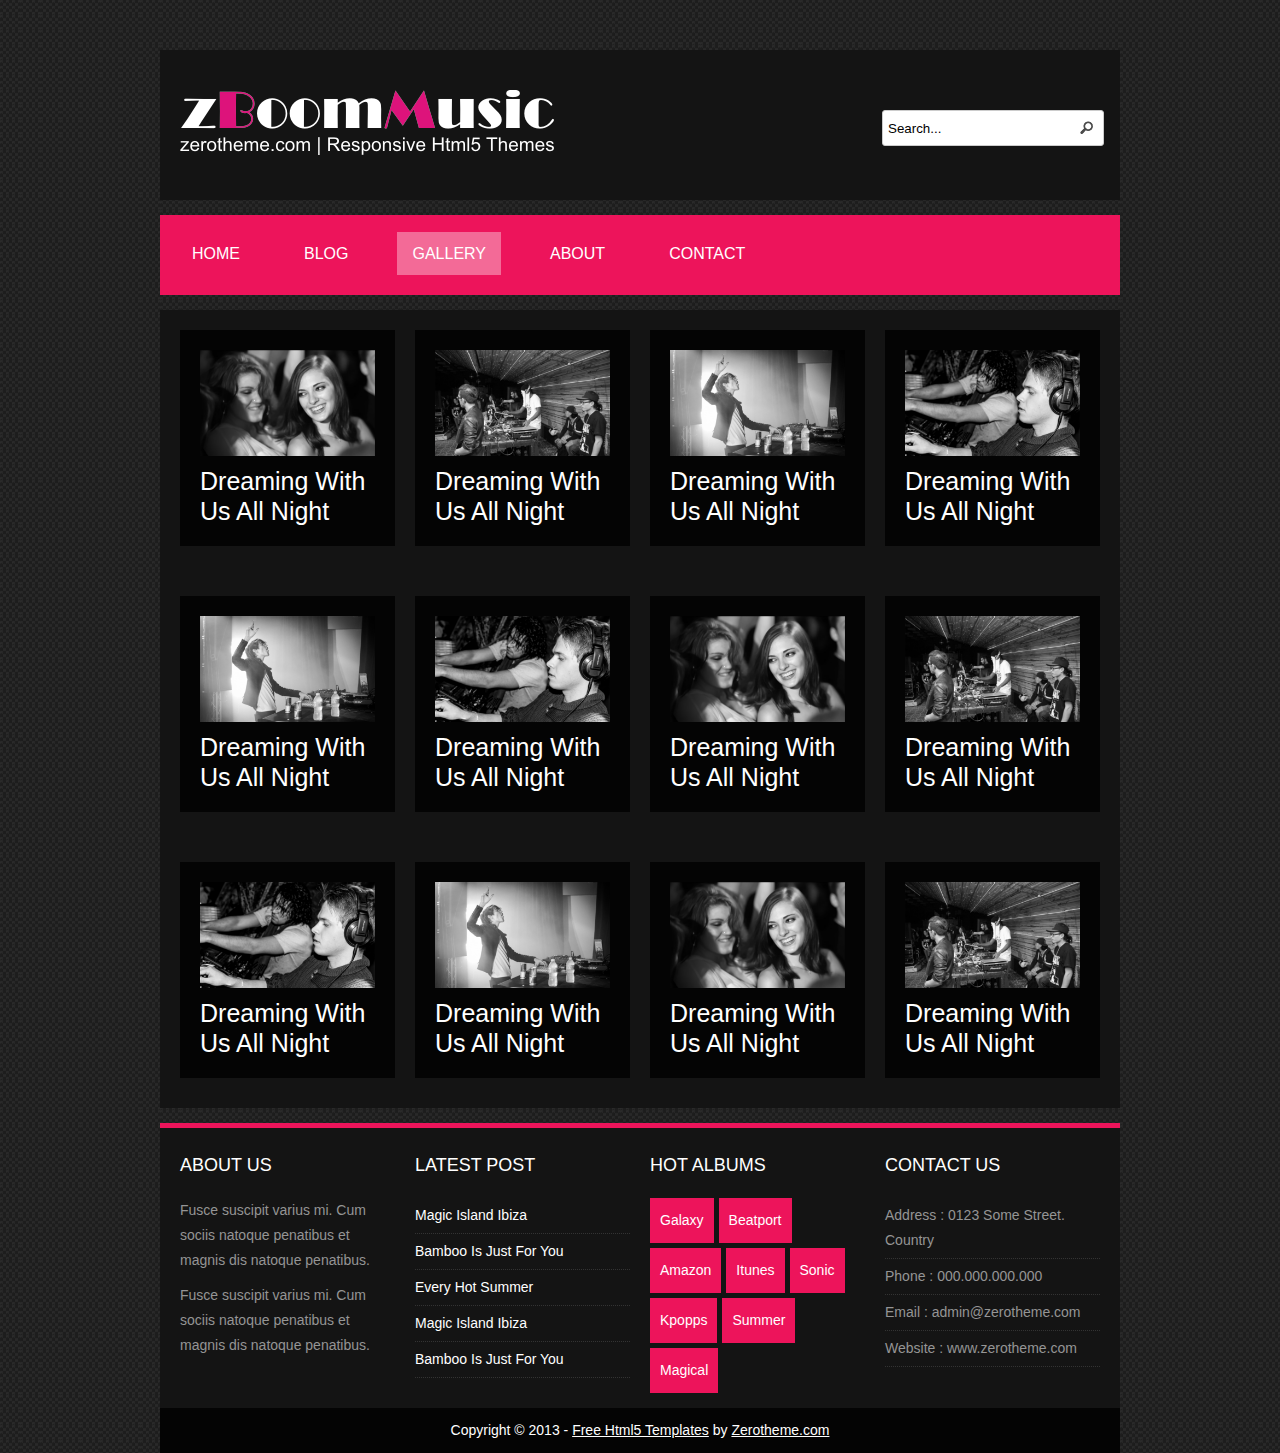
<file: wp-content/themes/zboom/gallery.html>
﻿<!DOCTYPE html>
<!--[if lt IE 7 ]><html class="ie ie6" lang="en"> <![endif]-->
<!--[if IE 7 ]><html class="ie ie7" lang="en"> <![endif]-->
<!--[if IE 8 ]><html class="ie ie8" lang="en"> <![endif]-->
<!--[if (gte IE 9)|!(IE)]><!--><html lang="en"> <!--<![endif]-->
<head>

    <!-- Basic Page Needs
  ================================================== -->
	<meta charset="utf-8">
	<title>zBoomMusic Free Html5 Responsive Template</title>
	<meta name="description" content="Free Html5 Templates and Free Responsive Themes Designed by Kimmy | zerotheme.com">
	<meta name="author" content="www.zerotheme.com">
	
    <!-- Mobile Specific Metas
  ================================================== -->
	<meta name="viewport" content="width=device-width, initial-scale=1, maximum-scale=1">
    
    <!-- CSS
  ================================================== -->
  	<link rel="stylesheet" href="css/zerogrid.css">
	<link rel="stylesheet" href="css/style.css">
    <link rel="stylesheet" href="css/responsive.css">
	<link rel="stylesheet" href="css/responsiveslides.css" />
	
	<!--[if lt IE 8]>
       <div style=' clear: both; text-align:center; position: relative;'>
         <a href="http://windows.microsoft.com/en-US/internet-explorer/products/ie/home?ocid=ie6_countdown_bannercode">
           <img src="http://storage.ie6countdown.com/assets/100/images/banners/warning_bar_0000_us.jpg" border="0" height="42" width="820" alt="You are using an outdated browser. For a faster, safer browsing experience, upgrade for free today." />
        </a>
      </div>
    <![endif]-->
    <!--[if lt IE 9]>
		<script src="js/html5.js"></script>
		<script src="js/css3-mediaqueries.js"></script>
	<![endif]-->
	
	<link href='./images/favicon.ico' rel='icon' type='image/x-icon'/>
	<script src="js/jquery.min.js"></script>
	<script src="js/responsiveslides.js"></script>
	<script>
		$(function () {
		  $("#slider").responsiveSlides({
			auto: true,
			pager: false,
			nav: true,
			speed: 500,
			maxwidth: 962,
			namespace: "centered-btns"
		  });
		});
	</script>
</head>
<body>
<!--------------Header--------------->
<header>
	<div class="wrap-header zerogrid">
		<div id="logo"><a href="#"><img src="./images/logo.png"/></a></div>
		
		<div id="search">
			<div class="button-search"></div>
			<input type="text" value="Search..." onfocus="if (this.value == &#39;Search...&#39;) {this.value = &#39;&#39;;}" onblur="if (this.value == &#39;&#39;) {this.value = &#39;Search...&#39;;}">
		</div>
	</div>
</header>

<nav>
	<div class="wrap-nav zerogrid">
		<div class="menu">
			<ul>
				<li><a href="index.html">Home</a></li>
				<li><a href="blog.html">Blog</a></li>
				<li class="current"><a href="gallery.html">Gallery</a></li>
				<li><a href="single.html">About</a></li>
				<li><a href="contact.html">Contact</a></li>
			</ul>
		</div>
		
		<div class="minimenu"><div>MENU</div>
			<select onchange="location=this.value">
				<option></option>
				<option value="index.html">Home</option>
				<option value="blog.html">Blog</option>
				<option value="gallery.html">Gallery</option>
				<option value="single.html">About</option>
				<option value="contact.html">Contact</option>
			</select>
		</div>		
	</div>
</nav>

<!--------------Content--------------->
<section id="content">
	<div class="wrap-content zerogrid">
		<div class="row block03">
			<div class="col-1-4">
				<div class="wrap-col">
					<article>
						<img src="images/img1.png"/>
						<h2><a href="#">Dreaming With Us All Night</a></h2>
					</article>
				</div>
			</div>
			<div class="col-1-4">
				<div class="wrap-col">
					<article>
						<img src="images/img2.png"/>
						<h2><a href="#">Dreaming With Us All Night</a></h2>
					</article>
				</div>
			</div>
			<div class="col-1-4">
				<div class="wrap-col">
					<article>
						<img src="images/img3.png"/>
						<h2><a href="#">Dreaming With Us All Night</a></h2>
					</article>
				</div>
			</div>
			<div class="col-1-4">
				<div class="wrap-col">
					<article>
						<img src="images/img4.png"/>
						<h2><a href="#">Dreaming With Us All Night</a></h2>
					</article>
				</div>
			</div>
		</div>
		<div class="row block03">
			<div class="col-1-4">
				<div class="wrap-col">
					<article>
						<img src="images/img3.png"/>
						<h2><a href="#">Dreaming With Us All Night</a></h2>
					</article>
				</div>
			</div>
			<div class="col-1-4">
				<div class="wrap-col">
					<article>
						<img src="images/img4.png"/>
						<h2><a href="#">Dreaming With Us All Night</a></h2>
					</article>
				</div>
			</div>
			<div class="col-1-4">
				<div class="wrap-col">
					<article>
						<img src="images/img1.png"/>
						<h2><a href="#">Dreaming With Us All Night</a></h2>
					</article>
				</div>
			</div>
			<div class="col-1-4">
				<div class="wrap-col">
					<article>
						<img src="images/img2.png"/>
						<h2><a href="#">Dreaming With Us All Night</a></h2>
					</article>
				</div>
			</div>
		</div>
		<div class="row block03">
			<div class="col-1-4">
				<div class="wrap-col">
					<article>
						<img src="images/img4.png"/>
						<h2><a href="#">Dreaming With Us All Night</a></h2>
					</article>
				</div>
			</div>
			<div class="col-1-4">
				<div class="wrap-col">
					<article>
						<img src="images/img3.png"/>
						<h2><a href="#">Dreaming With Us All Night</a></h2>
					</article>
				</div>
			</div>
			<div class="col-1-4">
				<div class="wrap-col">
					<article>
						<img src="images/img1.png"/>
						<h2><a href="#">Dreaming With Us All Night</a></h2>
					</article>
				</div>
			</div>
			<div class="col-1-4">
				<div class="wrap-col">
					<article>
						<img src="images/img2.png"/>
						<h2><a href="#">Dreaming With Us All Night</a></h2>
					</article>
				</div>
			</div>
		</div>
	</div>
</section>
<!--------------Footer--------------->
<footer>
	<div class="wrap-footer zerogrid">
		<div class="row block09">
			<div class="col-1-4">
				<div class="wrap-col">
					<div class="box">
						<div class="heading"><h2>About Us</h2></div>
						<div class="content">
							<p>Fusce suscipit varius mi. Cum sociis natoque penatibus et magnis dis natoque penatibus.</p>
							<p>Fusce suscipit varius mi. Cum sociis natoque penatibus et magnis dis natoque penatibus.</p>
						</div>
					</div>
				</div>
			</div>
			<div class="col-1-4">
				<div class="wrap-col">
					<div class="box">
						<div class="heading"><h2>Latest Post</h2></div>
						<div class="content">
							<ul>
								<li><a href="#">Magic Island Ibiza</a></li>
								<li><a href="#">Bamboo Is Just For You</a></li>
								<li><a href="#">Every Hot Summer</a></li>
								<li><a href="#">Magic Island Ibiza</a></li>
								<li><a href="#">Bamboo Is Just For You</a></li>
							</ul>
						</div>
					</div>
				</div>
			</div>
			<div class="col-1-4">
				<div class="wrap-col">
					<div class="box">
						<div class="heading"><h2>Hot Albums</h2></div>
						<div class="content">
							<div class="tag">
								<a href="#">Galaxy</a><a href="#">Beatport</a><a href="#">Amazon</a><a href="#">Itunes</a><a href="#">Sonic</a><a href="#">Kpopps</a><a href="#">Summer</a><a href="#">Magical</a>
							</div>
						</div>
					</div>
				</div>
			</div>
			<div class="col-1-4">
				<div class="wrap-col">
					<div class="box">
						<div class="heading"><h2>Contact Us</h2></div>
						<div class="content">
							<ul>
								<li>Address : 0123 Some Street. Country</li>
								<li>Phone : 000.000.000.000</li>
								<li>Email : admin@zerotheme.com</li>
								<li>Website : www.zerotheme.com</li>
							</ul>
						</div>
					</div>
				</div>
			</div>
		</div>
		
		<div class="row copyright">
			<p>Copyright © 2013 - <a href="http://www.zerotheme.com/432/free-responsive-html5-css3-website-templates.html" target="_blank">Free Html5 Templates</a> by <a href="http://www.zerotheme.com" target="_blank">Zerotheme.com</a></p>
		</div>
	</div>
</footer>

</body></html>
</file>
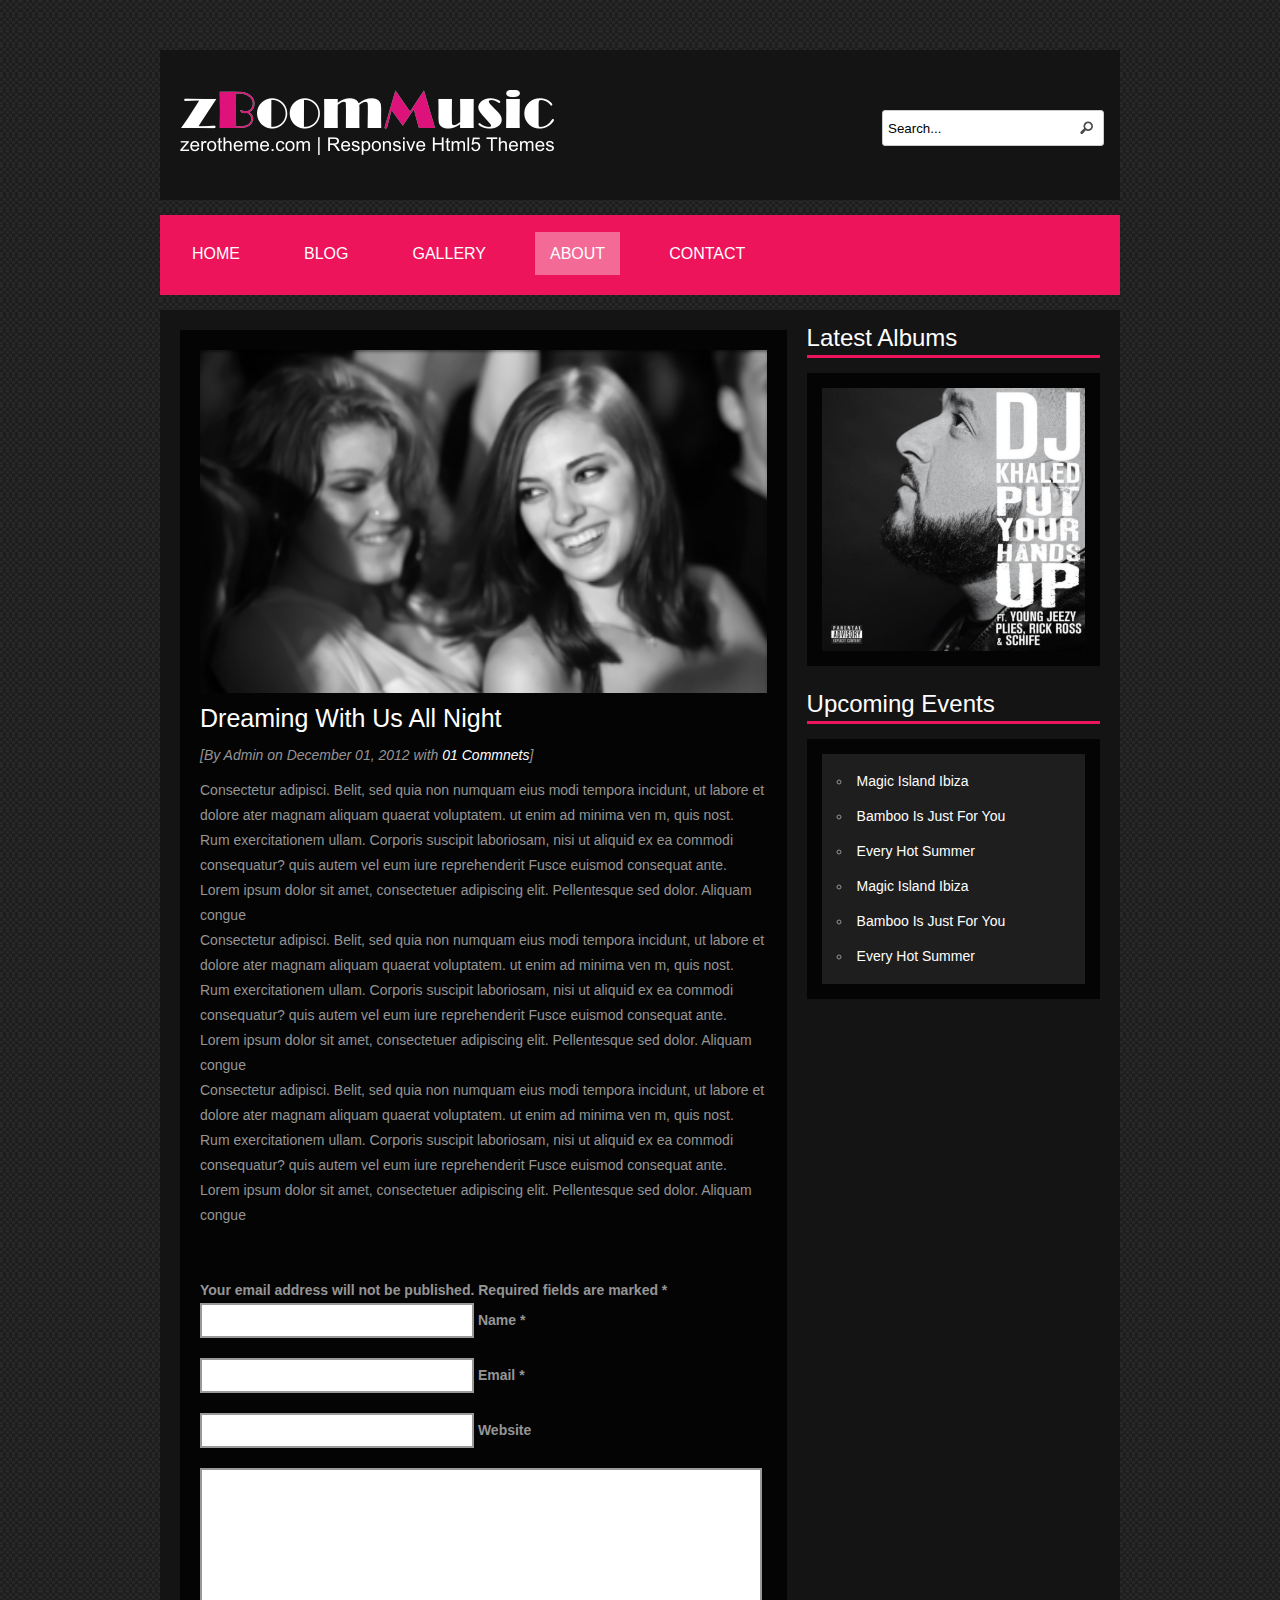
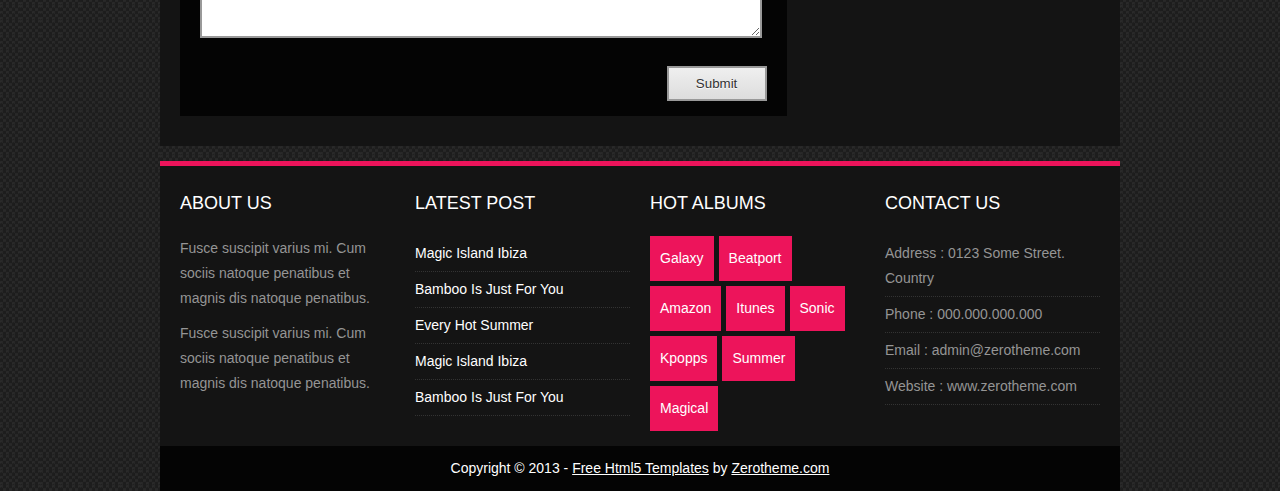
<file: wp-content/themes/zboom/single.html>
﻿<!DOCTYPE html>
<!--[if lt IE 7 ]><html class="ie ie6" lang="en"> <![endif]-->
<!--[if IE 7 ]><html class="ie ie7" lang="en"> <![endif]-->
<!--[if IE 8 ]><html class="ie ie8" lang="en"> <![endif]-->
<!--[if (gte IE 9)|!(IE)]><!--><html lang="en"> <!--<![endif]-->
<head>

    <!-- Basic Page Needs
  ================================================== -->
	<meta charset="utf-8">
	<title>zBoomMusic Free Html5 Responsive Template</title>
	<meta name="description" content="Free Html5 Templates and Free Responsive Themes Designed by Kimmy | zerotheme.com">
	<meta name="author" content="www.zerotheme.com">
	
    <!-- Mobile Specific Metas
  ================================================== -->
	<meta name="viewport" content="width=device-width, initial-scale=1, maximum-scale=1">
    
    <!-- CSS
  ================================================== -->
  	<link rel="stylesheet" href="css/zerogrid.css">
	<link rel="stylesheet" href="css/style.css">
    <link rel="stylesheet" href="css/responsive.css">
	<link rel="stylesheet" href="css/responsiveslides.css" />
	
	<!--[if lt IE 8]>
       <div style=' clear: both; text-align:center; position: relative;'>
         <a href="http://windows.microsoft.com/en-US/internet-explorer/products/ie/home?ocid=ie6_countdown_bannercode">
           <img src="http://storage.ie6countdown.com/assets/100/images/banners/warning_bar_0000_us.jpg" border="0" height="42" width="820" alt="You are using an outdated browser. For a faster, safer browsing experience, upgrade for free today." />
        </a>
      </div>
    <![endif]-->
    <!--[if lt IE 9]>
		<script src="js/html5.js"></script>
		<script src="js/css3-mediaqueries.js"></script>
	<![endif]-->
	
	<link href='./images/favicon.ico' rel='icon' type='image/x-icon'/>
	<script src="js/jquery.min.js"></script>
	<script src="js/responsiveslides.js"></script>
	<script>
		$(function () {
		  $("#slider").responsiveSlides({
			auto: true,
			pager: false,
			nav: true,
			speed: 500,
			maxwidth: 962,
			namespace: "centered-btns"
		  });
		});
	</script>
</head>
<body>
<!--------------Header--------------->
<header>
	<div class="wrap-header zerogrid">
		<div id="logo"><a href="#"><img src="./images/logo.png"/></a></div>
		
		<div id="search">
			<div class="button-search"></div>
			<input type="text" value="Search..." onfocus="if (this.value == &#39;Search...&#39;) {this.value = &#39;&#39;;}" onblur="if (this.value == &#39;&#39;) {this.value = &#39;Search...&#39;;}">
		</div>
	</div>
</header>

<nav>
	<div class="wrap-nav zerogrid">
		<div class="menu">
			<ul>
				<li><a href="index.html">Home</a></li>
				<li><a href="blog.html">Blog</a></li>
				<li><a href="gallery.html">Gallery</a></li>
				<li class="current"><a href="single.html">About</a></li>
				<li><a href="contact.html">Contact</a></li>
			</ul>
		</div>
		
		<div class="minimenu"><div>MENU</div>
			<select onchange="location=this.value">
				<option></option>
				<option value="index.html">Home</option>
				<option value="blog.html">Blog</option>
				<option value="gallery.html">Gallery</option>
				<option value="single.html">About</option>
				<option value="contact.html">Contact</option>
			</select>
		</div>		
	</div>
</nav>

<!--------------Content--------------->
<section id="content">
	<div class="wrap-content zerogrid">
		<div class="row block03">
			<div class="col-2-3">
				<div class="wrap-col">
					<article>
						<img src="images/img1.png"/>
						<h2><a href="#">Dreaming With Us All Night</a></h2>
						<div class="info">[By Admin on December 01, 2012 with <a href="#">01 Commnets</a>]</div>
						<p>Consectetur adipisci. Belit, sed quia non numquam eius modi tempora incidunt, ut labore et dolore ater magnam aliquam quaerat voluptatem. ut enim ad minima ven m, quis nost. Rum exercitationem ullam. Corporis suscipit laboriosam, nisi ut aliquid ex ea commodi consequatur? quis autem vel eum iure reprehenderit Fusce euismod consequat ante. Lorem ipsum dolor sit amet, consectetuer adipiscing elit. Pellentesque sed dolor. Aliquam congue</p>
						<p>Consectetur adipisci. Belit, sed quia non numquam eius modi tempora incidunt, ut labore et dolore ater magnam aliquam quaerat voluptatem. ut enim ad minima ven m, quis nost. Rum exercitationem ullam. Corporis suscipit laboriosam, nisi ut aliquid ex ea commodi consequatur? quis autem vel eum iure reprehenderit Fusce euismod consequat ante. Lorem ipsum dolor sit amet, consectetuer adipiscing elit. Pellentesque sed dolor. Aliquam congue</p>
						<p>Consectetur adipisci. Belit, sed quia non numquam eius modi tempora incidunt, ut labore et dolore ater magnam aliquam quaerat voluptatem. ut enim ad minima ven m, quis nost. Rum exercitationem ullam. Corporis suscipit laboriosam, nisi ut aliquid ex ea commodi consequatur? quis autem vel eum iure reprehenderit Fusce euismod consequat ante. Lorem ipsum dolor sit amet, consectetuer adipiscing elit. Pellentesque sed dolor. Aliquam congue</p>
						<div class="comment">
							Your email address will not be published. Required fields are marked *
							<form>
								<div><input type="text" name="name" id="name"> Name *</div>
								<div><input type="email" name="email" id="email"> Email *</div>
								<div><input type="url" name="website" id="website"> Website</div>
								<div><textarea rows="10" name="comment" id="comment"></textarea></div>
								<div><input type="submit" name="submit" value="Submit"></div>
							</form>
						</div>
					</article>
				</div>
			</div>
			<div class="col-1-3">
				<div class="wrap-col">
					<div class="box">
						<div class="heading"><h2>Latest Albums</h2></div>
						<div class="content">
							<img src="images/albums.png"/>
						</div>
					</div>
					<div class="box">
						<div class="heading"><h2>Upcoming Events</h2></div>
						<div class="content">
							<div class="list">
								<ul>
									<li><a href="#">Magic Island Ibiza</a></li>
									<li><a href="#">Bamboo Is Just For You</a></li>
									<li><a href="#">Every Hot Summer</a></li>
									<li><a href="#">Magic Island Ibiza</a></li>
									<li><a href="#">Bamboo Is Just For You</a></li>
									<li><a href="#">Every Hot Summer</a></li>
								</ul>
							</div>
						</div>
					</div>
				</div>
			</div>
		</div>
	</div>
</section>
<!--------------Footer--------------->
<footer>
	<div class="wrap-footer zerogrid">
		<div class="row block09">
			<div class="col-1-4">
				<div class="wrap-col">
					<div class="box">
						<div class="heading"><h2>About Us</h2></div>
						<div class="content">
							<p>Fusce suscipit varius mi. Cum sociis natoque penatibus et magnis dis natoque penatibus.</p>
							<p>Fusce suscipit varius mi. Cum sociis natoque penatibus et magnis dis natoque penatibus.</p>
						</div>
					</div>
				</div>
			</div>
			<div class="col-1-4">
				<div class="wrap-col">
					<div class="box">
						<div class="heading"><h2>Latest Post</h2></div>
						<div class="content">
							<ul>
								<li><a href="#">Magic Island Ibiza</a></li>
								<li><a href="#">Bamboo Is Just For You</a></li>
								<li><a href="#">Every Hot Summer</a></li>
								<li><a href="#">Magic Island Ibiza</a></li>
								<li><a href="#">Bamboo Is Just For You</a></li>
							</ul>
						</div>
					</div>
				</div>
			</div>
			<div class="col-1-4">
				<div class="wrap-col">
					<div class="box">
						<div class="heading"><h2>Hot Albums</h2></div>
						<div class="content">
							<div class="tag">
								<a href="#">Galaxy</a><a href="#">Beatport</a><a href="#">Amazon</a><a href="#">Itunes</a><a href="#">Sonic</a><a href="#">Kpopps</a><a href="#">Summer</a><a href="#">Magical</a>
							</div>
						</div>
					</div>
				</div>
			</div>
			<div class="col-1-4">
				<div class="wrap-col">
					<div class="box">
						<div class="heading"><h2>Contact Us</h2></div>
						<div class="content">
							<ul>
								<li>Address : 0123 Some Street. Country</li>
								<li>Phone : 000.000.000.000</li>
								<li>Email : admin@zerotheme.com</li>
								<li>Website : www.zerotheme.com</li>
							</ul>
						</div>
					</div>
				</div>
			</div>
		</div>
		
		<div class="row copyright">
			<p>Copyright © 2013 - <a href="http://www.zerotheme.com/432/free-responsive-html5-css3-website-templates.html" target="_blank">Free Html5 Templates</a> by <a href="http://www.zerotheme.com" target="_blank">Zerotheme.com</a></p>
		</div>
	</div>
</footer>

</body></html>
</file>
<file: wp-content/themes/zboom/css/zerogrid.css>
/*
Free Html5 Responsive Templates
Author: Kimmy
Author URI: http://www.zerotheme.com/
Facebook : http://www.facebook.com/responsivehtml5css3themes
Twitter : http://twitter.com/r53themes
*/
/* -------------------------------------------- */
/* ------------------Grid System--------------- */ 
.zerogrid{ width: 960px; position: relative; margin: 0 auto; padding: 0px;}
.zerogrid:after { content: "\0020"; display: block; height: 0; clear: both; visibility: hidden; }

.zerogrid .row{}
.zerogrid .row:before,.row:after { content: '\0020'; display: block; overflow: hidden; visibility: hidden; width: 0; height: 0; }
.zerogrid .row:after{clear: both; }
.zerogrid .row{zoom: 1;}

.zerogrid .wrap-col{margin:10px;}

.zerogrid .col-1-2, .zerogrid .col-1-3, .zerogrid .col-2-3, .zerogrid .col-1-4, .zerogrid .col-2-4, .zerogrid .col-3-4, .zerogrid .col-1-5, .zerogrid .col-2-5, .zerogrid .col-3-5, .zerogrid .col-4-5, .zerogrid .col-1-6, .zerogrid .col-2-6, .zerogrid .col-3-6, .zerogrid .col-4-6, .zerogrid .col-5-6{float:left; display: inline-block;}

.zerogrid .col-full{width:100%;}

.zerogrid .col-1-2{width:50%;}

.zerogrid .col-1-3{width:33.33%;}
.zerogrid .col-2-3{width:66.66%;}

.zerogrid .col-1-4{width:25%;}
.zerogrid .col-2-4{width:50%;}
.zerogrid .col-3-4{width:75%;}

.zerogrid .col-1-5{width:20%;}
.zerogrid .col-2-5{width:40%;}
.zerogrid .col-3-5{width:60%;}
.zerogrid .col-4-5{width:80%;}

.zerogrid .col-1-6{width:16.66%;}
.zerogrid .col-2-6{width:33.33%;}
.zerogrid .col-3-6{width:50%;}
.zerogrid .col-4-6{width:66.66%;}
.zerogrid .col-5-6{width:83.33%;}

@media only screen and (min-width: 768px) and (max-width: 959px) {
	.zerogrid{width:768px;}
}

@media only screen and (max-width: 767px) {
	.zerogrid{width:100%;}
}

@media only screen and (min-width: 620px) and (max-width: 767px) {
	.zerogrid{width:100%;}
}

@media only screen and (min-width: 480px) and (max-width: 619px) {
	.zerogrid{width:100%;}
	.zerogrid .col-1-3, .zerogrid .col-2-3{width:100%;}
	.zerogrid .col-1-4{width:50%;}
	.zerogrid .col-1-6, .zerogrid .col-2-6, .zerogrid .col-3-6, .zerogrid .col-4-6, .zerogrid .col-5-6{width:100%;}
}

@media only screen and (max-width: 479px) {
	.zerogrid, .zerogrid .col-1-2, .zerogrid .col-1-3, .zerogrid .col-2-3, .zerogrid .col-1-4, .zerogrid .col-2-4, .zerogrid .col-3-4, .zerogrid .col-1-5, .zerogrid .col-2-5, .zerogrid .col-3-5, .zerogrid .col-4-5, .zerogrid .col-1-6, .zerogrid .col-2-6, .zerogrid .col-3-6, .zerogrid .col-4-6, .zerogrid .col-5-6{width:100%;}
}
</file>
<file: wp-content/themes/zboom/css/style.css>
/*
Free Html5 Responsive Templates
Author: Kimmy
Author URI: http://www.zerotheme.com/
Facebook : http://www.facebook.com/responsivehtml5css3themes
Twitter : http://twitter.com/r53themes
*/
/* -------------------------------------------- */
/* ------------------Reset--------------------- */
a,abbr,acronym,address,applet,article,aside,audio,b,blockquote,big,body,center,canvas,caption,cite,code,command,datalist,dd,del,details,dfn,dl,div,dt,em,embed,fieldset,figcaption,figure,font,footer,form,h1,h2,h3,h4,h5,h6,header,hgroup,html,i,iframe,img,ins,kbd,keygen,label,legend,li,meter,nav,object,ol,output,p,pre,progress,q,s,samp,section,small,span,source,strike,strong,sub,sup,table,tbody,tfoot,thead,th,tr,tdvideo,tt,u,ul,var{background:transparent;border:0 none;font-size:100%;margin:0;padding:0;border:0;outline:0;vertical-align:top;}ol, ul {list-style:none;}blockquote, q {quotes:none;}table, table td {padding:0;border:none;border-collapse:collapse;}img {vertical-align:top;}embed {vertical-align:top;}
article, aside, audio, canvas, command, datalist, details, embed, figcaption, figure, footer, header, hgroup, keygen, meter, nav, output, progress, section, source, video {display:block;}
mark, rp, rt, ruby, summary, time {display:inline;}
input, textarea {border:0; padding:0; margin:0; outline: 0;}
iframe {border:0; margin:0; padding:0;}
input, textarea, select {margin:0; padding:0px;}

/* -------------------------------------------- */
/* ------------------Font---------------------- */

/*Add your font at here*/

/* -------------------------------------------- */
/* ------------------Style--------------------- */
html, body {width:100%; padding:0; margin:0;}
body {background: #999999 url("../images/pattern29.png");color: #ffffff;font: 14px/25px Arial, Helvetica, sans-serif;}

a{color: #ffffff;text-decoration: none;}
a:hover {color: #ED145B;; text-decoration: none;}

a.button{cursor: pointer;color: #ffffff;line-height: 14px;font-family: Arial, Helvetica, sans-serif;font-size: 14px;font-weight: bold;	background: #3F3F3F;border:1px solid #ffffff; -webkit-border-radius: 4px;-moz-border-radius: 4px;-khtml-border-radius: 4px;border-radius: 4px;}
a.button {	display: inline-block;	text-decoration: none;	padding: 6px 12px 6px 12px;}
a.button:hover{}

.clear{content: "\0020"; display: block; height: 0; clear: both; visibility: hidden; }

/* -------------------------------------------- */
/* ------------------Header-------------------- */
header {margin-bottom: 15px; margin-top: 50px;}
header .wrap-header{height: 150px; background:#141414;}

header #logo { width:100%; position: absolute; top:40px; left: 20px;}

header #search {position: absolute;top: 60px; right:20px; width: 218px;z-index: 15;}
header .button-search {	position: absolute;	right: 0px;	background: url('../images/button-search.png') center center no-repeat;	width: 28px; height: 35px;cursor: pointer;}
header #search input{background: #FFF;	padding: 1px 33px 1px 5px;	width: 182px;	height: 32px;	border: 1px solid #CCCCCC;	-webkit-border-radius: 3px;	-moz-border-radius: 3px; -khtml-border-radius: 3px;	border-radius: 3px;}

/* -------------------------------------------- */
/* ------------------Navigation---------------- */
nav {margin:15px 0px;}
nav .wrap-nav{height: 80px; background: #ED145B;}

.menu ul {list-style: none;margin: 0;padding: 0;}
.menu  ul li {position: relative;float: left;padding: 6px 5px 0px 5px; margin: 17px;}
.menu  ul li:hover {background: #F36A97;}
.menu  ul li a {font-size: 16px; line-height:20px;color:#ffffff;display: block;padding: 6px 10px;margin-bottom: 5px;z-index: 6;position: relative; text-transform:uppercase; }
.menu  ul li:hover a {}
.menu .current{background: #F36A97;}

.minimenu{display:none;}
.minimenu{position: relative;margin: 0px;background:#ED145B; border: 1px solid #CCC;}
.minimenu div{overflow: hidden;position: relative;font: 18px/40px 'PT Sans Narrow';color: #ffffff;text-align:center;text-transform:uppercase;font-weight:bold;}
.minimenu select{position: absolute;top: 0px;left: 0px;width: 100%;height: 100%; opacity: 0;filter: progid:DXImageTransform.Microsoft.Alpha(opacity=0);	cursor: pointer;}

/* -------------------------------------------- */
/* ------------------Featured---------------- */

.featured{margin:15px 0px;}
.featured .wrap-featured{background:#141414;}
.featured .wrap-featured .slider{padding: 20px;}

/* -------------------------------------------- */
/* ------------------Content------------------- */
#content {margin:15px 0px;}
#content .wrap-content{background: #141414;}

.block01 {padding: 10px;}
.block01 .box{background: #ED145B; padding: 20px 10px;}
.block01 h2{font-size:23px; line-height:30px; font-weight:normal;}
.block01 p{font-size:16px;}
.block01 .more{text-align: right;}


.block02 { margin:10px; color: #959595;}
.block02 article{ clear: both; margin:10px 0px;background: #040404;}
.block02 article h2{font-size:20px; line-height:25px; font-weight:normal;}
.block02 article .info{font-style:italic; background: #131313; padding: 5px 10px;}
.block02 article img{margin:5px;}
.block02 .box{margin-bottom:20px;}
.block02 .heading{padding:5px 0px; border-bottom:3px solid #ED145B;}
.block02 .heading h2{font-size:24px; font-weight:normal; display:inline; color: #ffffff;}
.block02 .content{ margin: 15px 0px ;padding:15px; background: #040404;}
.block02 .content .list{background: #1E1E1E; padding: 10px;}
.block02 .content ul{ font-size:14px; list-style-type:circle; margin-left:20px;}
.block02 .content ul li{padding:5px;}

.block03 { margin:10px; color: #959595;}
.block03 article{ clear: both; margin:20px 0px;background: #040404; padding: 20px;}
.block03 article h2{font-size:25px; line-height:30px; font-weight:normal;}
.block03 article .info{font-style:italic; padding: 10px 0px;}
.block03 article img{ margin-bottom:10px; width: 100%;}
.block03 .box{margin-bottom:20px;}
.block03 .heading{padding:5px 0px; border-bottom:3px solid #ED145B;}
.block03 .heading h2{font-size:24px; font-weight:normal; display:inline; color: #ffffff;}
.block03 .content{ margin: 15px 0px ;padding:15px; background: #040404;}
.block03 .content .list{background: #1E1E1E; padding: 10px;}
.block03 .content ul{ font-size:14px; list-style-type:circle; margin-left:20px;}
.block03 .content ul li{padding:5px;}

/* -------------------------------------------- */
/* ------------------Footer-------------------- */
footer {margin-top: 15px;}
.wrap-footer{background: #141414; border-top:5px solid #ED145B;}

.block09 {padding: 10px;}
.block09 .box{margin-bottom:20px; color: #959595;}
.block09 .heading{padding:5px 0px;}
.block09 .heading h2{font-size:18px; font-weight:normal; display:inline; color: #ffffff; text-transform: uppercase;}
.block09 .content{ margin: 15px 0px ;}
.block09 .content ul{ font-size:14px;}
.block09 .content ul li{padding:5px 0; border-bottom: 1px dotted #333333;}
.block09 .content .tag a{padding: 10px; background: #ED145B; margin: 0px 5px 5px 0px; float: left;}
.block09 .content .tag a:hover{color: #ffffff; background: #F36A97;}
.block09 .content p{margin-bottom:10px; }

.copyright{text-align:center; background:#040404; padding:10px 0px;}
.copyright a{text-decoration:underline;}


/* -------------------------------------------- */
/* ------------------Components-------------------- */
.photos{}
.photos:after{content: "\0020"; display: block; height: 0; clear: both; visibility: hidden; }
.photos a{display: block; float:left; margin: 0px 4px 10px 4px;position: relative;}
.photos a img{display:block; border:1px solid #CCC;}

#pagi{margin: 50px auto; padding: 20px 0px;list-style: none;width: 250px;}
#pagi li {float: left;margin-right: 10px;}
#pagi li a {display: block;	text-decoration: none; color: #717171;font: bold 16px Arial, sans-serif;padding: 7px; background: #ffffff;}
#pagi li a.current, #pagi li a:hover {color: #ffffff;	background: #ED145B;}

.comment{font-weight:bold; margin:50px 0px; width: auto;}
.comment div{margin-bottom: 20px; vertical-align:middle; }
.comment input{border: 2px solid #999999;padding: 8px 10px;width:250px;}
.comment textarea{border: 2px solid #999999;padding: 8px 10px;width:95%;}
.comment input[type="submit"] {cursor: pointer; width:100px; float:right;
	background: -webkit-linear-gradient(top, #efefef, #ddd);background: -moz-linear-gradient(top, #efefef, #ddd);
	background: -ms-linear-gradient(top, #efefef, #ddd);background: -o-linear-gradient(top, #efefef, #ddd);
	background: linear-gradient(top, #efefef, #ddd);
	color: #333;text-shadow: 0px 1px 1px rgba(255,255,255,1);	border: 2px solid #999999;}
.comment input[type="submit"]:hover {
	background: -webkit-linear-gradient(top, #eee, #ccc);	background: -moz-linear-gradient(top, #eee, #ccc);
	background: -ms-linear-gradient(top, #eee, #ccc);	background: -o-linear-gradient(top, #eee, #ccc);
	background: linear-gradient(top, #eee, #ccc);	border: 2px solid #bbb;}
.comment input[type="submit"]:active {
	background: -webkit-linear-gradient(top, #ddd, #aaa);	background: -moz-linear-gradient(top, #ddd, #aaa);
	background: -ms-linear-gradient(top, #ddd, #aaa);	background: -o-linear-gradient(top, #ddd, #aaa);
	background: linear-gradient(top, #ddd, #aaa);	border: 2px solid #999;}
</file>
<file: wp-content/themes/zboom/css/responsive.css>
/*
Free Html5 Responsive Templates
Author: Kimmy
Author URI: http://www.zerotheme.com/
Facebook : http://www.facebook.com/responsivehtml5css3themes
Twitter : http://twitter.com/r53themes
*/
html {
   -webkit-text-size-adjust: none;
}
.video embed,
.video object,
.video iframe {
   width: 100%;
   height: auto;
}
img{
	max-width:100%;
	height: auto;
   	width: auto\9; /* ie8 */
}

@media only screen and (min-width: 768px) and (max-width: 959px) {
	/* -------------------------------------------- */
	/* ------------------Header-------------------- */
	
	/* -------------------------------------------- */
	/* ------------------Content------------------- */
	
	/* -------------------------------------------- */
	/* ------------------Footer-------------------- */
	
	/* -------------------------------------------- */
	/* ------------------Other----------------*---- */
	
}

@media only screen and (max-width: 767px) {
	/* -------------------------------------------- */
	/* ------------------Header-------------------- */
	header {margin-top: 0px;height:150px;}
	header #logo{top:20px; left: 0px;}
	
	/* -------------------------------------------- */
	/* ------------------Featured------------------ */
	
	/* -------------------------------------------- */
	/* ------------------Content------------------- */
	
	/* -------------------------------------------- */
	/* ------------------Footer-------------------- */
	
	/* -------------------------------------------- */
	/* ------------------Other----------------*---- */
}

@media only screen and (min-width: 620px) and (max-width: 767px) {
	/* -------------------------------------------- */
	/* ------------------Header-------------------- */
	
	/* -------------------------------------------- */
	/* ------------------Content------------------- */
	
	/* -------------------------------------------- */
	/* ------------------Footer-------------------- */
	
	/* -------------------------------------------- */
	/* ------------------Other----------------*---- */
}

@media only screen and (min-width: 480px) and (max-width: 619px) {
	/* -------------------------------------------- */
	/* ------------------Header-------------------- */
	
	/* -------------------------------------------- */
	/* ------------------Content------------------- */
	
	/* -------------------------------------------- */
	/* ------------------Footer-------------------- */
	
	/* -------------------------------------------- */
	/* ------------------Other----------------*---- */
}

@media only screen and (max-width: 479px) {
	/* -------------------------------------------- */
	/* ------------------Header-------------------- */
	header{height: 170px;}
	header #search{bottom: 15px; width: 230px; top:auto; left: 5px;}
	header #search input{width: 194px;}

	.menu{display:none;}
	.minimenu{display:block;}
	
	nav .wrap-nav{background:none;}
	
	#main-content .comment input, #main-content .comment textarea{width:90%;}
	/* -------------------------------------------- */
	/* ------------------Content------------------- */
	
	/* -------------------------------------------- */
	/* ------------------Footer-------------------- */
	
	/* -------------------------------------------- */
	/* ------------------Other----------------*---- */
}
</file>
<file: wp-content/themes/zboom/css/responsiveslides.css>
/*! http://responsiveslides.com v1.32 by @viljamis */

.rslides {
  position: relative;
  list-style: none;
  overflow: hidden;
  width: 100%;
  padding: 0;
  margin: 0;
  }

.rslides li {
  position: absolute;
  display: none;
  width: 100%;
  left: 0;
  top: 0;
  }

.rslides li:first-child {
  position: relative;
  display: block;
  float: left;
  }

.rslides img {
  display: block;
  height: auto;
  float: left;
  width: 100%;
  border: 0;
  }
 
 .rslides {
  margin: 0 auto;
  }

.rslides_container {
  
  position: relative;
  }

.centered-btns_nav {
  position: absolute;
  -webkit-tap-highlight-color: rgba(0,0,0,0);
  top: 50%;
  left: 0;
  opacity: 0.7;
  text-indent: -9999px;
  overflow: hidden;
  text-decoration: none;
  height: 61px;
  width: 38px;
  background: transparent url("../images/themes.gif") no-repeat left top;
  margin-top: -45px;
  }

.centered-btns_nav:active {
  opacity: 1.0;
  }

.centered-btns_nav.next {
  left: auto;
  background-position: right top;
  right: 0;
  }

.transparent-btns_nav {
  position: absolute;
  -webkit-tap-highlight-color: rgba(0,0,0,0);
  top: 0;
  left: 0;
  display: block;
  background: #fff; /* Fix for IE6-9 */
  opacity: 0;
  filter: alpha(opacity=1);
  width: 48%;
  text-indent: -9999px;
  overflow: hidden;
  height: 91%;
  }

.transparent-btns_nav.next {
  left: auto;
  right: 0;
  }

.large-btns_nav {
  position: absolute;
  -webkit-tap-highlight-color: rgba(0,0,0,0);
  opacity: 0.6;
  text-indent: -9999px;
  overflow: hidden;
  top: 0;
  bottom: 0;
  left: 0;
  background: #000 url("../images/themes.gif") no-repeat left 50%;
  width: 38px;
  }

.large-btns_nav:active {
  opacity: 1.0;
  }

.large-btns_nav.next {
  left: auto;
  background-position: right 50%;
  right: 0;
  }

.centered-btns_nav:focus,
.transparent-btns_nav:focus,
.large-btns_nav:focus {
  outline: none;
  }

.centered-btns_tabs,
.transparent-btns_tabs,
.large-btns_tabs {
  margin-top: 10px;
  text-align: center;
  }

.centered-btns_tabs li,
.transparent-btns_tabs li,
.large-btns_tabs li {
  display: inline;
  float: none;
  _float: left;
  *float: left;
  margin-right: 5px;
  }

.centered-btns_tabs a,
.transparent-btns_tabs a,
.large-btns_tabs a {
  text-indent: -9999px;
  overflow: hidden;
  -webkit-border-radius: 15px;
  -moz-border-radius: 15px;
  border-radius: 15px;
  background: #ccc;
  background: rgba(0,0,0, .2);
  display: inline-block;
  _display: block;
  *display: block;
  -webkit-box-shadow: inset 0 0 2px 0 rgba(0,0,0,.3);
  -moz-box-shadow: inset 0 0 2px 0 rgba(0,0,0,.3);
  box-shadow: inset 0 0 2px 0 rgba(0,0,0,.3);
  width: 9px;
  height: 9px;
  }

.centered-btns_here a,
.transparent-btns_here a,
.large-btns_here a {
  background: #222;
  background: rgba(0,0,0, .8);
  }
</file>
<file: wp-admin/css/install.css>
html {
	background: #f1f1f1;
	margin: 0 20px;
}

body {
	background: #fff;
	color: #444;
	font-family: "Open Sans", sans-serif;
	margin: 140px auto 25px;
	padding: 20px 20px 10px 20px;
	max-width: 700px;
	-webkit-font-smoothing: subpixel-antialiased;
	-webkit-box-shadow: 0 1px 3px rgba(0,0,0,0.13);
	box-shadow: 0 1px 3px rgba(0,0,0,0.13);
}

a {
	color: #0073aa;
}

a:hover,
a:active {
	color: #00a0d2;
}

a:focus {
	color: #124964;
	-webkit-box-shadow:
		0 0 0 1px #5b9dd9,
		0 0 2px 1px rgba(30, 140, 190, .8);
	box-shadow:
		0 0 0 1px #5b9dd9,
		0 0 2px 1px rgba(30, 140, 190, .8);
}

.ie8 a:focus {
	outline: #5b9dd9 solid 1px;
}

h1, h2 {
	border-bottom: 1px solid #dedede;
	clear: both;
	color: #666;
	font-size: 24px;
	padding: 0;
	padding-bottom: 7px;
	font-weight: normal;
}

h3 {
	font-size: 16px;
}

p, li, dd, dt {
	padding-bottom: 2px;
	font-size: 14px;
	line-height: 1.5;
}

code, .code {
	font-family: Consolas, Monaco, monospace;
}

ul, ol, dl {
	padding: 5px 5px 5px 22px;
}

a img {
	border:0
}
abbr {
	border: 0;
	font-variant: normal;
}

fieldset {
	border: 0;
	padding: 0;
	margin: 0;
}

label {
	cursor: pointer;
}

#logo {
	margin: 6px 0 14px 0;
	padding: 0 0 7px 0;
	border-bottom: none;
	text-align:center
}
#logo a {
	background-image: url(../images/w-logo-blue.png?ver=20131202);
	background-image: none, url(../images/wordpress-logo.svg?ver=20131107);
	-webkit-background-size: 84px;
	background-size: 84px;
	background-position: center top;
	background-repeat: no-repeat;
	color: #999;
	height: 84px;
	font-size: 20px;
	font-weight: normal;
	line-height: 1.3em;
	margin: -130px auto 25px;
	padding: 0;
	text-decoration: none;
	width: 84px;
	text-indent: -9999px;
	outline: none;
	overflow: hidden;
	display: block;
}

#logo a:focus {
	-webkit-box-shadow: none;
	box-shadow: none;
}

.step {
	margin: 20px 0 15px;
}
.step, th {
	text-align: left;
	padding: 0;
}
.language-chooser.wp-core-ui .step .button.button-large {
	height: 36px;
	vertical-align: middle;
	font-size: 14px;
}
textarea {
	border: 1px solid #dfdfdf;
	font-family: "Open Sans", sans-serif;
	width: 100%;
	-webkit-box-sizing: border-box;
	-moz-box-sizing: border-box;
	box-sizing: border-box;
}

.form-table {
	border-collapse: collapse;
	margin-top: 1em;
	width: 100%;
}

.form-table td {
	margin-bottom: 9px;
	padding: 10px 20px 10px 0;
	font-size: 14px;
	vertical-align: top
}

.form-table th {
	font-size: 14px;
	text-align: left;
	padding: 10px 20px 10px 0;
	width: 140px;
	vertical-align: top;
}

.form-table code {
	line-height: 18px;
	font-size: 14px;
}

.form-table p {
	margin: 4px 0 0 0;
	font-size: 11px;
}

.form-table input {
	line-height: 20px;
	font-size: 15px;
	padding: 3px 5px;
	border: 1px solid #ddd;
	-webkit-box-shadow: inset 0 1px 2px rgba(0,0,0,0.07);
	box-shadow: inset 0 1px 2px rgba(0,0,0,0.07);
}

input,
submit {
	font-family: "Open Sans", sans-serif;
}

.form-table input[type=text],
.form-table input[type=email],
.form-table input[type=url],
.form-table input[type=password] {
	width: 206px;
}

.form-table th p {
	font-weight: normal;
}

.form-table.install-success th,
.form-table.install-success td {
	vertical-align: middle;
	padding: 16px 20px 16px 0;
}

.form-table.install-success td p {
	margin: 0;
	font-size: 14px;
}

.form-table.install-success td code {
	margin: 0;
	font-size: 18px;
}

#error-page {
	margin-top: 50px;
}

#error-page p {
	font-size: 14px;
	line-height: 18px;
	margin: 25px 0 20px;
}

#error-page code, .code {
	font-family: Consolas, Monaco, monospace;
}

.wp-hide-pw > .dashicons {
	line-height: inherit;
}

#pass-strength-result {
	background-color: #eee;
	border: 1px solid #ddd;
	color: #23282d;
	margin: -2px 5px 5px 0px;
	padding: 3px 5px;
	text-align: center;
	width: 218px;
	-webkit-box-sizing: border-box;
	-moz-box-sizing: border-box;
	box-sizing: border-box;
	opacity: 0;
}

#pass-strength-result.short {
	background-color: #f1adad;
	border-color: #e35b5b;
	opacity: 1;
}

#pass-strength-result.bad {
	background-color: #fbc5a9;
	border-color: #f78b53;
	opacity: 1;
}

#pass-strength-result.good {
	background-color: #ffe399;
	border-color: #ffc733;
	opacity: 1;
}

#pass-strength-result.strong {
	background-color: #c1e1b9;
	border-color: #83c373;
	opacity: 1;
}

#pass1.short, #pass1-text.short {
	border-color: #e35b5b;
}

#pass1.bad, #pass1-text.bad {
	border-color: #f78b53;
}

#pass1.good, #pass1-text.good {
	border-color: #ffc733;
}

#pass1.strong, #pass1-text.strong {
	border-color: #83c373;
}

.pw-weak {
	display: none;
}

.message {
	border: 1px solid #c00;
	padding: 0.5em 0.7em;
	margin: 5px 0 15px;
	background-color: #ffebe8;
}

/* rtl:ignore */
#dbname,
#uname,
#pwd,
#dbhost,
#prefix,
#user_login,
#admin_email,
#pass1,
#pass2 {
	direction: ltr;
}

#pass1-text,
.show-password #pass1 {
	display: none;
}

.show-password #pass1-text
{
	display: inline-block;
}

.form-table span.description.important {
	font-size: 12px;
}


/* localization */
body.rtl,
.rtl textarea,
.rtl input,
.rtl submit {
	font-family: Tahoma, sans-serif;
}

:lang(he-il) body.rtl,
:lang(he-il) .rtl textarea,
:lang(he-il) .rtl input,
:lang(he-il) .rtl submit {
	font-family: Arial, sans-serif;
}

@media only screen and (max-width: 799px) {
	body {
		margin-top: 115px;
	}
	#logo a {
		margin: -125px auto 30px;
	}
}

@media screen and ( max-width: 782px ) {

	.form-table {
		margin-top: 0;
	}

	.form-table th,
	.form-table td {
		display: block;
		width: auto;
		vertical-align: middle;
	}

	.form-table th {
		padding: 20px 0 0;
	}

	.form-table td {
		padding: 5px 0;
		border: 0;
		margin: 0;
	}

	textarea,
	input {
		font-size: 16px;
	}

	.form-table td input[type="text"],
	.form-table td input[type="email"],
	.form-table td input[type="url"],
	.form-table td input[type="password"],
	.form-table td select,
	.form-table td textarea,
	.form-table span.description {
		width: 100%;
		font-size: 16px;
		line-height: 1.5;
		padding: 7px 10px;
		display: block;
		max-width: none;
		-webkit-box-sizing: border-box;
		-moz-box-sizing: border-box;
		box-sizing: border-box;
	}

}

body.language-chooser {
	max-width: 300px;
}

.language-chooser select {
	padding: 8px;
	width: 100%;
	display: block;
	border: 1px solid #ddd;
	background-color: #fff;
	color: #32373c;
	font-size: 16px;
	font-family: Arial, sans-serif;
	font-weight: normal;
}

.language-chooser p {
	text-align: right;
}

.screen-reader-input,
.screen-reader-text {
	position: absolute;
	margin: -1px;
	padding: 0;
	height: 1px;
	width: 1px;
	overflow: hidden;
	clip: rect(0 0 0 0);
	border: 0;
}

.spinner {
	background: url(../images/spinner.gif) no-repeat;
	-webkit-background-size: 20px 20px;
	background-size: 20px 20px;
	visibility: hidden;
	opacity: 0.7;
	filter: alpha(opacity=70);
	width: 20px;
	height: 20px;
	margin: 2px 5px 0;
}

.step .spinner {
	display: inline-block;
	margin-top: 8px;
	margin-right: 15px;
	vertical-align: top;
}

.button-secondary.hide-if-no-js,
.hide-if-no-js {
	display: none;
}

/**
 * HiDPI Displays
 */
@media print,
  (-webkit-min-device-pixel-ratio: 1.25),
  (min-resolution: 120dpi) {

	.spinner {
		background-image: url(../images/spinner-2x.gif);
	}

}
</file>
